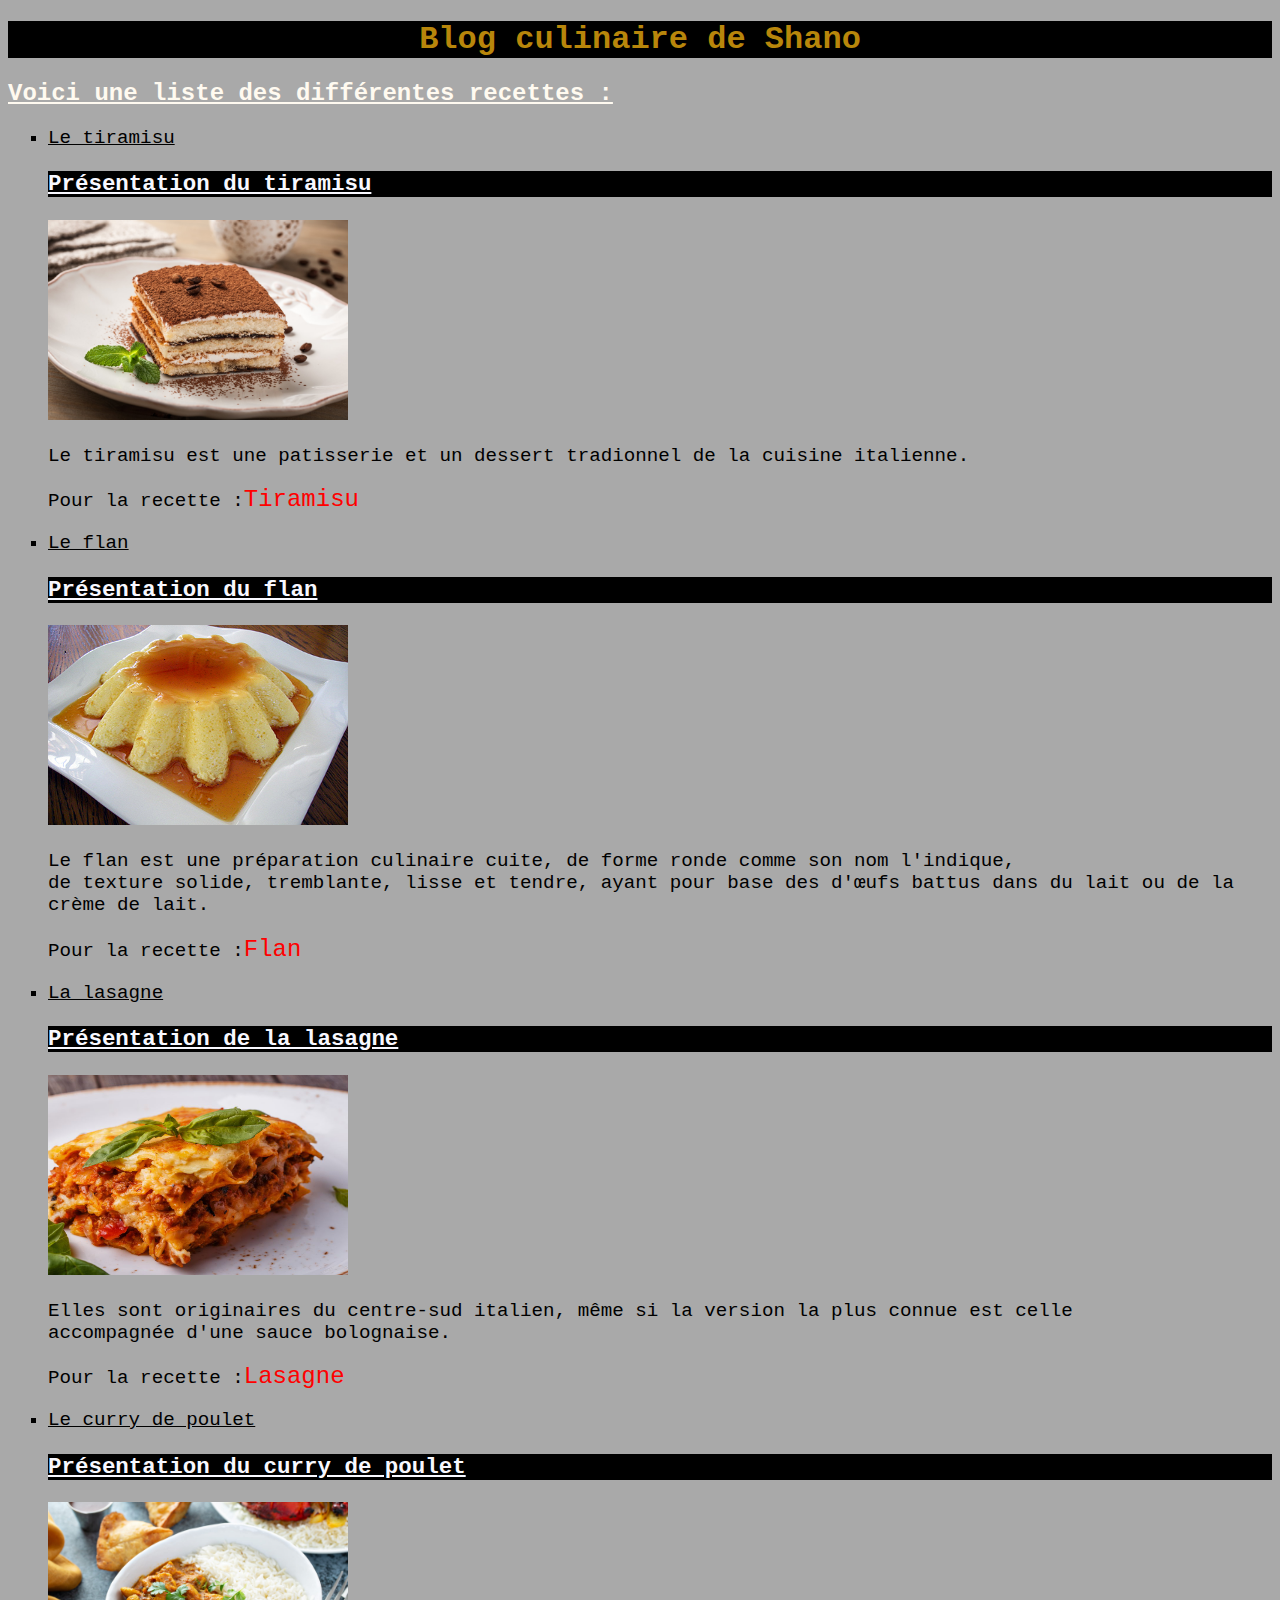
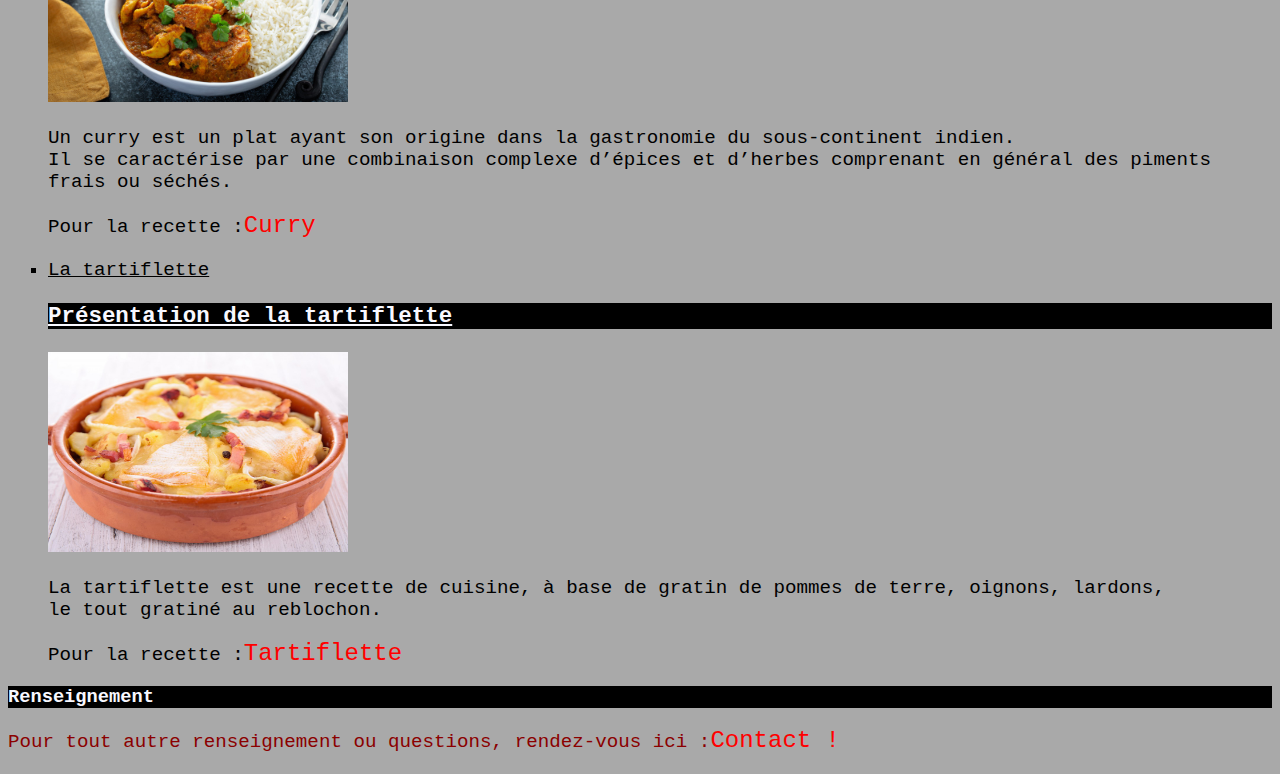
<file: index.html>
<!DOCTYPE html>
<html lang="fr">
<head>
    <meta charset="UTF-8">
    <title>Menu</title>
    <link rel="stylesheet" href="/assets/css/style.css">
</head>
<body>

    <h1 id="main_title">Blog culinaire de Shano</h1>
    <div>
        <h2 id="second_title"><u>Voici une liste des différentes recettes :</u></h2>
        <ol>
            <li><u>Le tiramisu</u>
                <h3><u>Présentation du tiramisu</u></h3>
                <img src="assets/img/Tiramisu.jpg" alt="photo de tiramisu">
                <p>Le tiramisu est une patisserie et un dessert tradionnel de la cuisine italienne.</p>
                <p>Pour la recette :<a href="assets/html/page2.html" target="_blank">Tiramisu</a></p>
            </li>

            <li><u>Le flan</u>
                <h3><u>Présentation du flan</u></h3>
                <img src="assets/img/flanc.jpg" alt="photo de flan">
                <p>Le flan est une préparation culinaire cuite, de forme ronde comme son nom l'indique,<br>
                   de texture solide, tremblante, lisse et tendre, ayant pour base des d'œufs battus
                   dans du lait ou de la crème de lait.</p>
                <p>Pour la recette :<a href="assets/html/page3.html" target="_blank">Flan</a></p>
            </li>

            <li><u>La lasagne</u>
                <h3><u>Présentation de la lasagne</u></h3>
                <img src="assets/img/lasagne.jpg" alt="photo de lasagne">
                <p>Elles sont originaires du centre-sud italien, même si la version la plus connue est celle <br>
                   accompagnée d'une sauce bolognaise.</p>
                <p>Pour la recette :<a href="assets/html/page4.html" target="_blank">Lasagne</a></p>
            </li>

            <li><u>Le curry de poulet</u>
                <h3><u>Présentation du curry de poulet</u></h3>
                <img src="assets/img/curry.jpg" alt="photo de curry">
                <p>Un curry est un plat ayant son origine dans la gastronomie du sous-continent indien. <br>
                   Il se caractérise par une combinaison complexe d’épices et d’herbes comprenant
                   en général des piments frais ou séchés.</p>
                <p>Pour la recette :<a href="assets/html/page5.html" target="_blank">Curry</a></p>
            </li>

            <li><u>La tartiflette</u>
                <h3><u>Présentation de la tartiflette</u></h3>
                <img src="assets/img/tartiflette.jpg" alt="photo de tartiflette">
                <p>La tartiflette est une recette de cuisine, à base de gratin de pommes de terre, oignons, lardons, <br>
                   le tout gratiné au reblochon.</p>
                <p>Pour la recette :<a href="assets/html/page6.html" target="_blank">Tartiflette</a></p>
            </li>
        </ol>
    </div>

    <div>
        <h3>Renseignement</h3>
        <p id="info">Pour tout autre renseignement ou questions, rendez-vous ici :<a href="assets/html/contact.html"
                                                                           target="_blank">Contact !</a></p>
    </div>

</body>
</html>
</file>
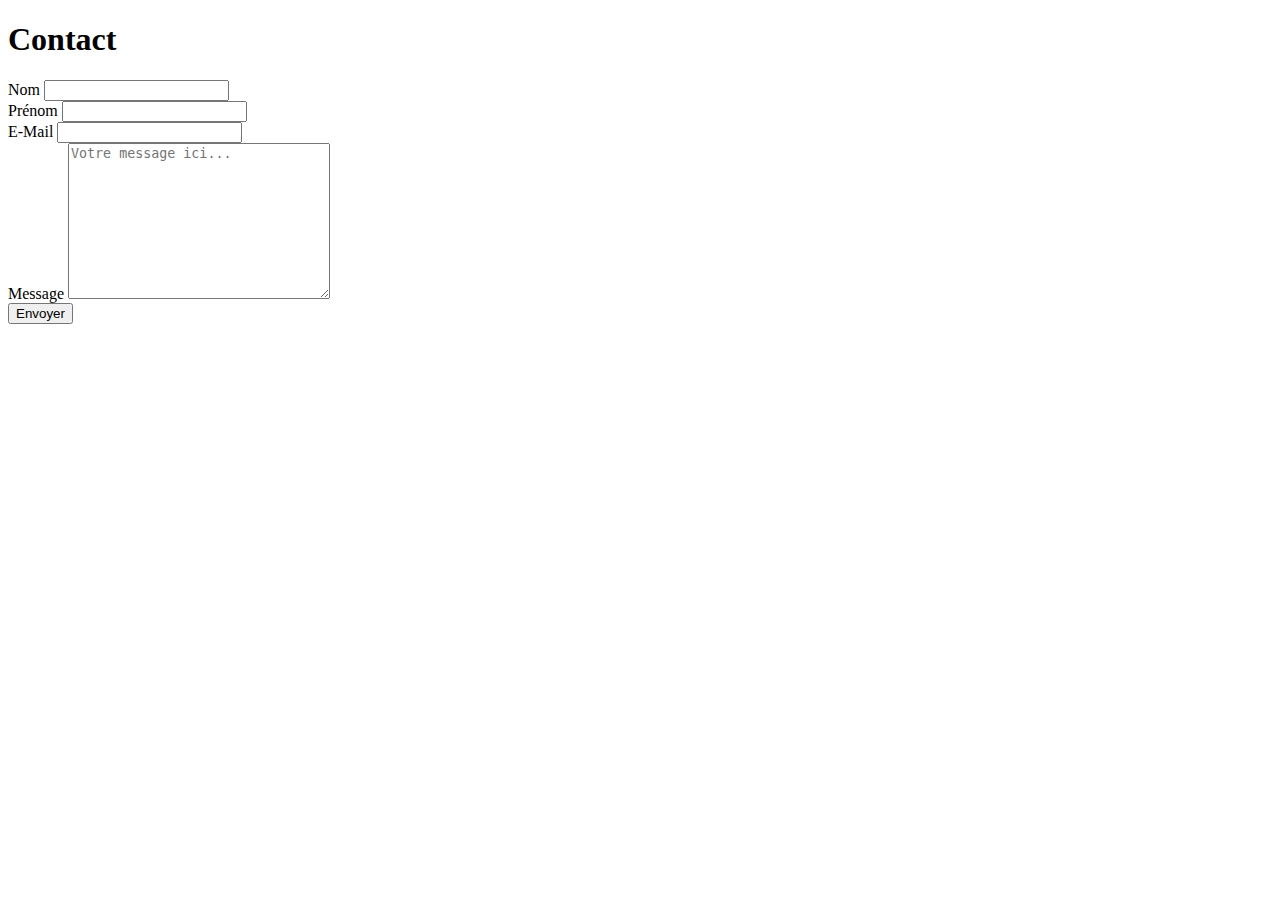
<file: contact.html>
<!DOCTYPE html>
<html lang="fr">
<head>
    <meta charset="UTF-8">
    <title>Contact</title>
</head>
<body>
    <h1>Contact</h1>
    <form action="" method="post"></form>
        <div>
            <label for="name">Nom</label>
            <input type="text" id="name" name="username">
        </div>
        <div>
            <label for="firstname">Prénom</label>
            <input type="text" id="firstname" name="firstname">
        </div>
        <div>
            <label for="mail">E-Mail</label>
            <input type="email" id="mail" name="mail">
        </div>
        <div>
            <label for="msg">Message</label>
            <textarea name="usermessage" id="msg" cols="30" rows="10" placeholder="Votre message ici..."></textarea>
        </div>
        <button type="submit"><a href="mailto:stefan.hanotiau@gmail.com"></a>Envoyer</button>
</body>
</html>
</file>
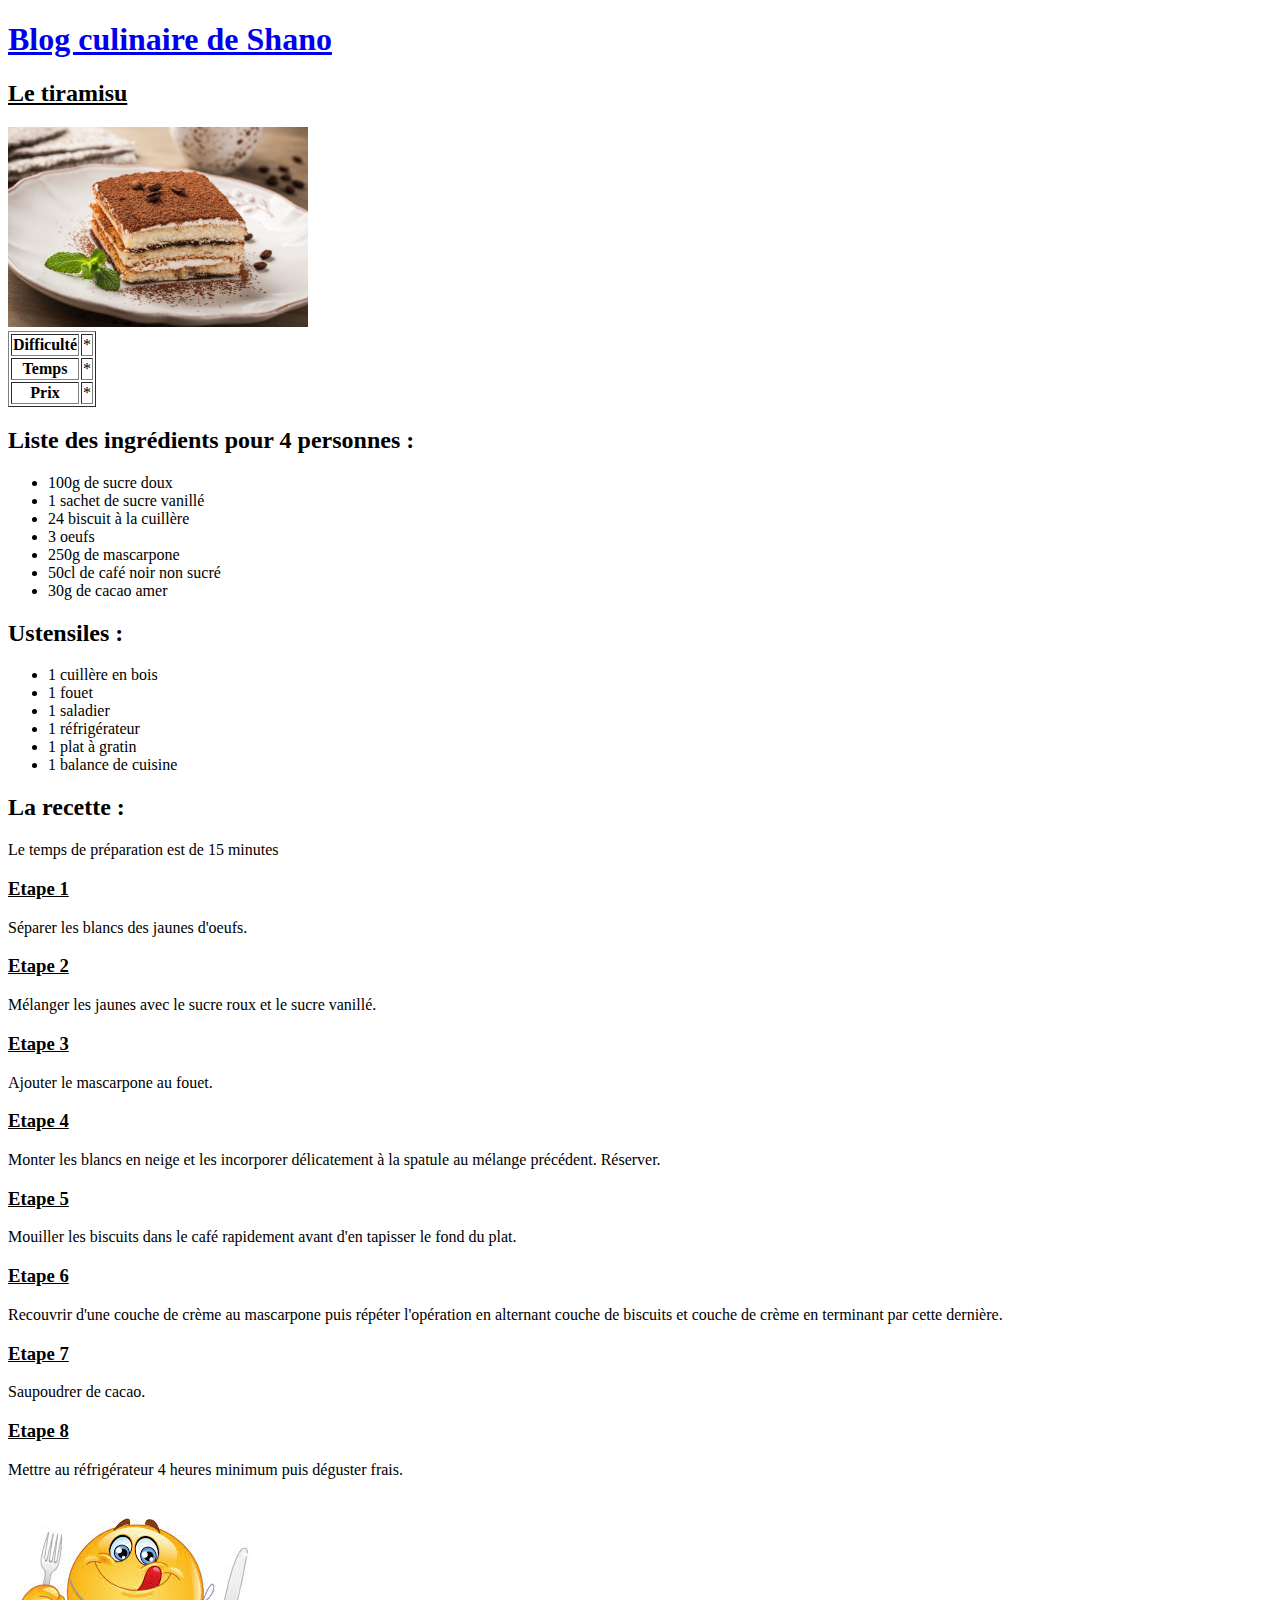
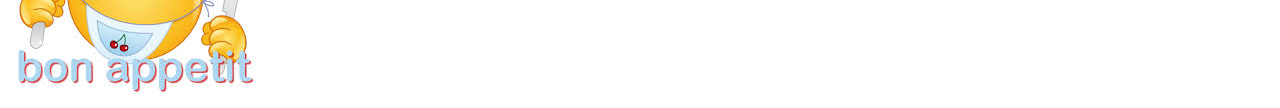
<file: page2.html>
<!DOCTYPE html>
<html lang="fr">
<head>
    <meta charset="UTF-8">
    <title>Recette du tiramisu</title>
</head>
<body>

    <h1><a href="index.html">Blog culinaire de Shano</a></h1>
    <h2><u>Le tiramisu</u></h2>
    <img src="Tiramisu.jpg" alt="photo de tiramisu" width="300" height="200">

    <table border="1">
        <tr>
            <th>Difficulté</th>
            <td>*</td>
        </tr>
        <tr>
            <th>Temps</th>
            <td>*</td>
        </tr>
        <tr>
            <th>Prix</th>
            <td>*</td>
        </tr>
    </table>

    <div>
        <h2>Liste des ingrédients pour 4 personnes :</h2>
        <ul>
            <li>100g de sucre doux</li>
            <li>1 sachet de sucre vanillé</li>
            <li>24 biscuit à la cuillère</li>
            <li>3 oeufs</li>
            <li>250g de mascarpone</li>
            <li>50cl de café noir non sucré</li>
            <li>30g de cacao amer</li>
        </ul>
    </div>

    <div>
        <h2>Ustensiles :</h2>
        <ul>
            <li>1 cuillère en bois</li>
            <li>1 fouet</li>
            <li>1 saladier</li>
            <li>1 réfrigérateur</li>
            <li>1 plat à gratin</li>
            <li>1 balance de cuisine</li>
        </ul>
    </div>

    <div>
        <h2>La recette :</h2>
        <p>Le temps de préparation est de 15 minutes</p>

        <h3><u>Etape 1</u></h3>
        <p>Séparer les blancs des jaunes d'oeufs.</p>

        <h3><u>Etape 2</u></h3>
        <p>Mélanger les jaunes avec le sucre roux et le sucre vanillé.</p>

        <h3><u>Etape 3</u></h3>
        <p>Ajouter le mascarpone au fouet.</p>

        <h3><u>Etape 4</u></h3>
        <p>Monter les blancs en neige et les incorporer délicatement à la spatule au mélange précédent. Réserver.</p>

        <h3><u>Etape 5</u></h3>
        <p>Mouiller les biscuits dans le café rapidement avant d'en tapisser le fond du plat.</p>

        <h3><u>Etape 6</u></h3>
        <p>Recouvrir d'une couche de crème au mascarpone puis répéter l'opération en alternant couche de biscuits
           et couche de crème en terminant par cette dernière.</p>

        <h3><u>Etape 7</u></h3>
        <p>Saupoudrer de cacao.</p>

        <h3><u>Etape 8</u></h3>
        <p>Mettre au réfrigérateur 4 heures minimum puis déguster frais.</p>
    </div>

    <img src="bon.jfif" alt="bon appétit!">
</body>
</html>
</file>
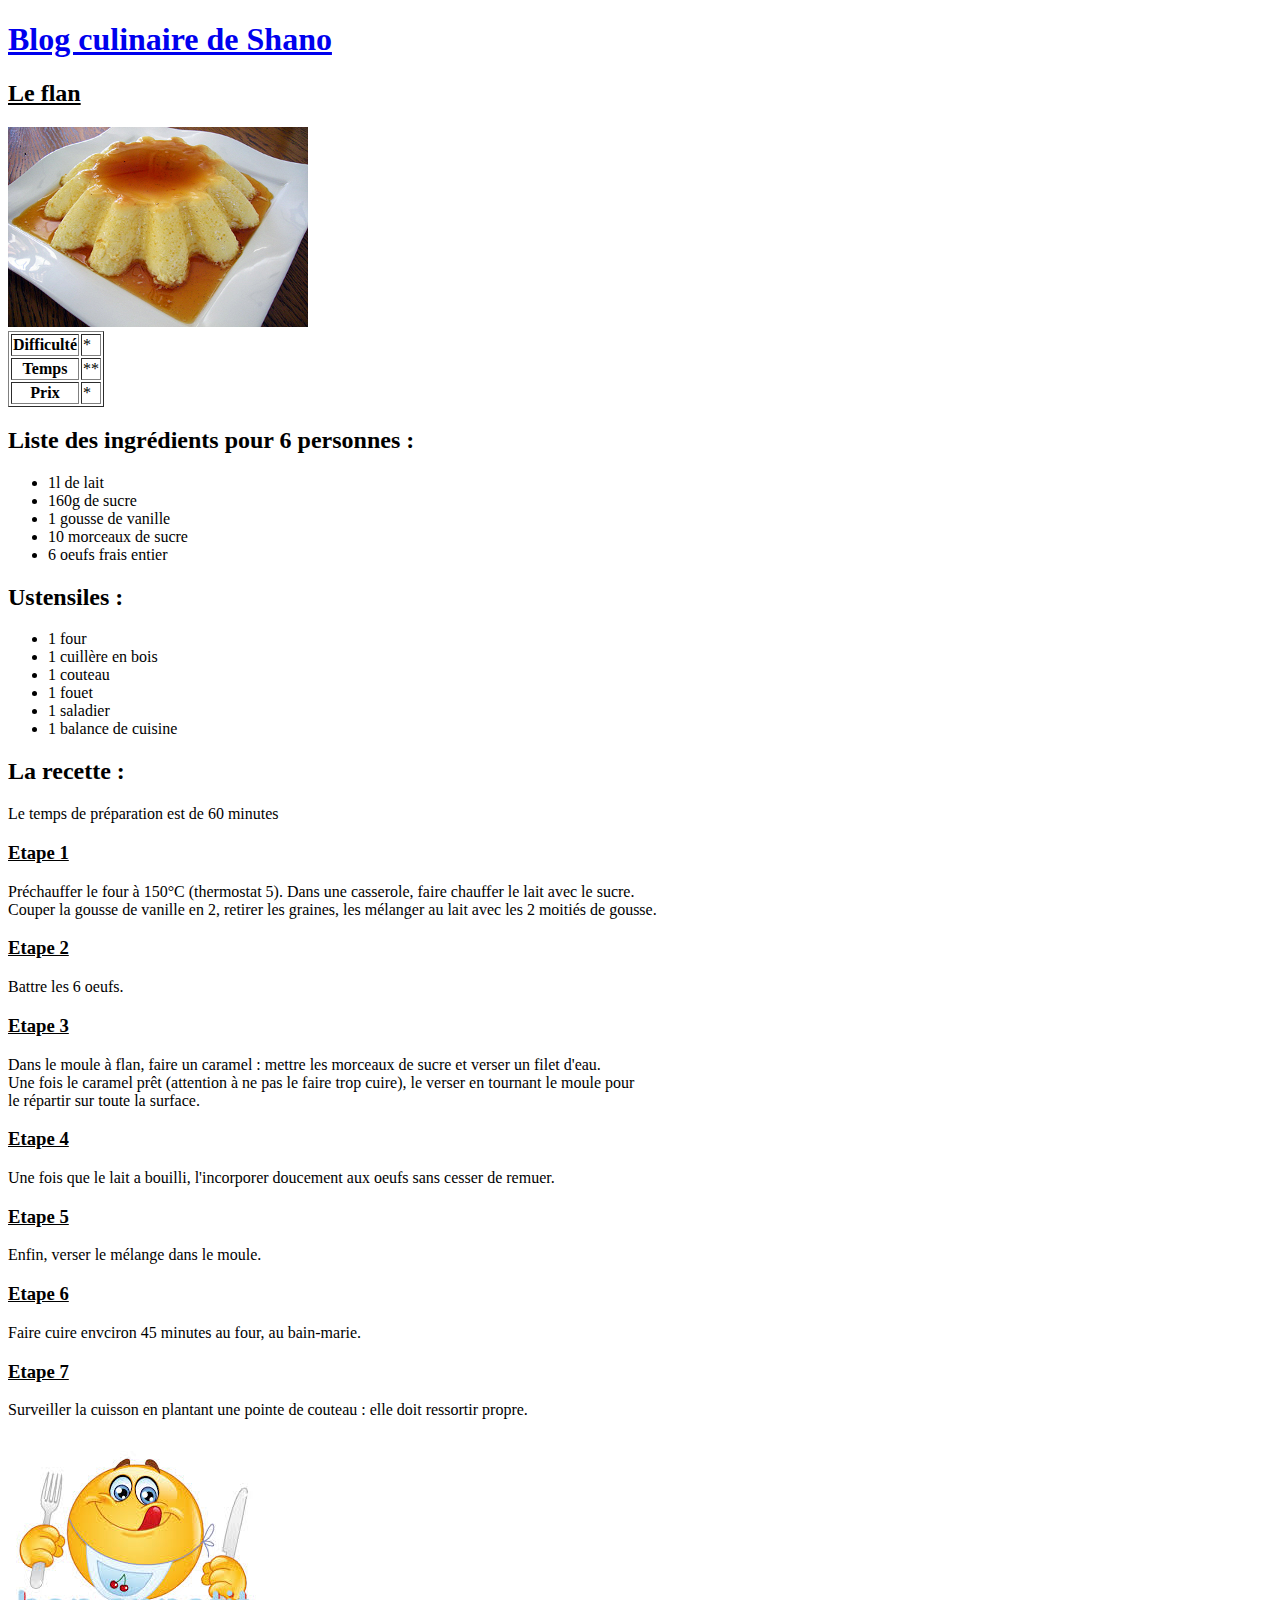
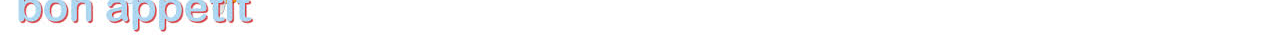
<file: page3.html>
<!DOCTYPE html>
<html lang="fr">
<head>
    <meta charset="UTF-8">
    <title>Recette du flan</title>
</head>
<body>

    <h1><a href="index.html">Blog culinaire de Shano</a></h1>
    <h2><u>Le flan</u></h2>
    <img src="flanc.jpg" alt="photo de flan" width="300" height="200">

    <table border="1">
        <tr>
            <th>Difficulté</th>
            <td>*</td>
        </tr>
        <tr>
            <th>Temps</th>
            <td>**</td>
        </tr>
        <tr>
            <th>Prix</th>
            <td>*</td>
        </tr>
    </table>

    <div>
        <h2>Liste des ingrédients pour 6 personnes :</h2>
        <ul>
            <li>1l de lait</li>
            <li>160g de sucre</li>
            <li>1 gousse de vanille</li>
            <li>10 morceaux de sucre</li>
            <li>6 oeufs frais entier</li>
        </ul>
    </div>

    <div>
        <h2>Ustensiles :</h2>
        <ul>
            <li>1 four</li>
            <li>1 cuillère en bois</li>
            <li>1 couteau</li>
            <li>1 fouet</li>
            <li>1 saladier</li>
            <li>1 balance de cuisine</li>
        </ul>
    </div>

    <div>
        <h2>La recette :</h2>
        <p>Le temps de préparation est de 60 minutes</p>

        <h3><u>Etape 1</u></h3>
        <p>Préchauffer le four à 150°C (thermostat 5). Dans une casserole, faire chauffer le lait avec le sucre. <br>
           Couper la gousse de vanille en 2, retirer les graines, les mélanger au lait avec les 2 moitiés de gousse.</p>

        <h3><u>Etape 2</u></h3>
        <p>Battre les 6 oeufs.</p>

        <h3><u>Etape 3</u></h3>
        <p>Dans le moule à flan, faire un caramel : mettre les morceaux de sucre et verser un filet d'eau. <br>
           Une fois le caramel prêt (attention à ne pas le faire trop cuire), le verser en tournant le moule pour <br>
           le répartir sur toute la surface.</p>

        <h3><u>Etape 4</u></h3>
        <p>Une fois que le lait a bouilli, l'incorporer doucement aux oeufs sans cesser de remuer.</p>

        <h3><u>Etape 5</u></h3>
        <p>Enfin, verser le mélange dans le moule.</p>

        <h3><u>Etape 6</u></h3>
        <p>Faire cuire envciron 45 minutes au four, au bain-marie.</p>

        <h3><u>Etape 7</u></h3>
        <p>Surveiller la cuisson en plantant une pointe de couteau : elle doit ressortir propre.</p>
    </div>

    <img src="bon.jfif" alt="bon appétit!">
</body>
</html>
</file>
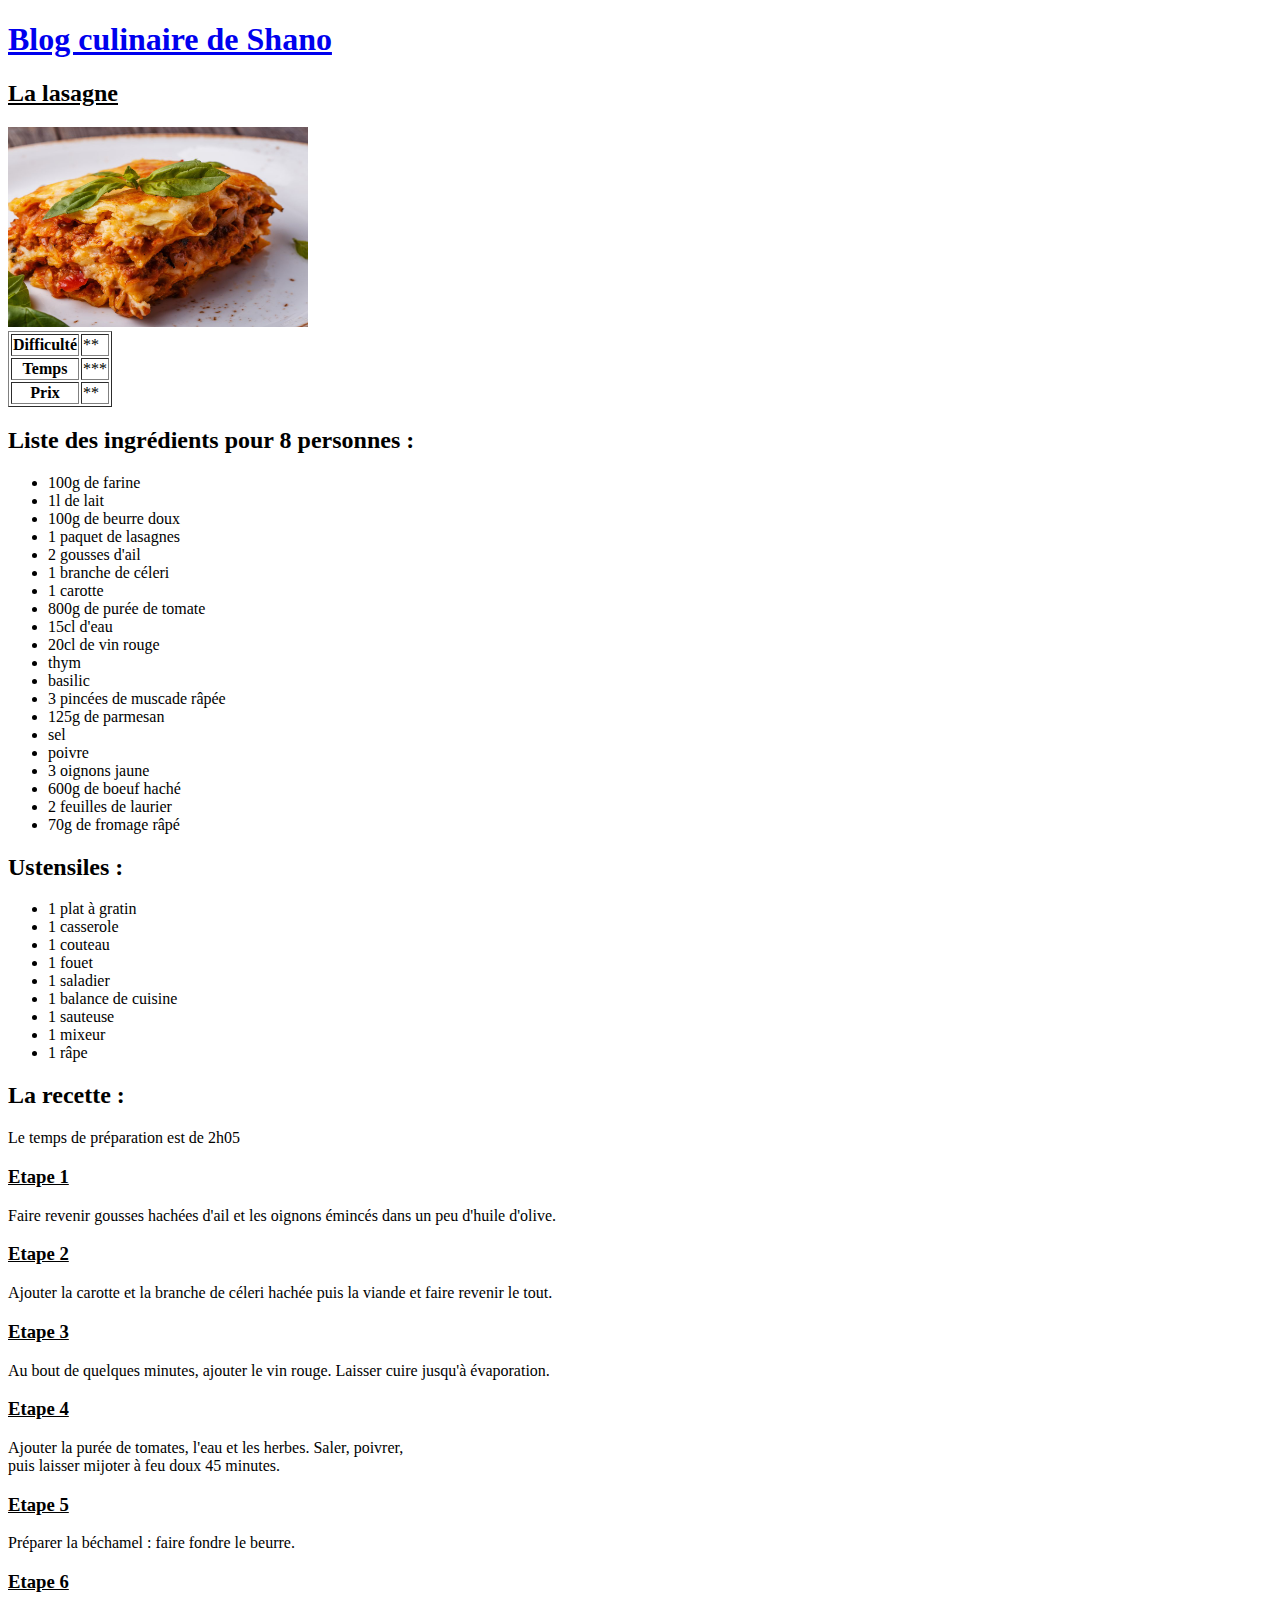
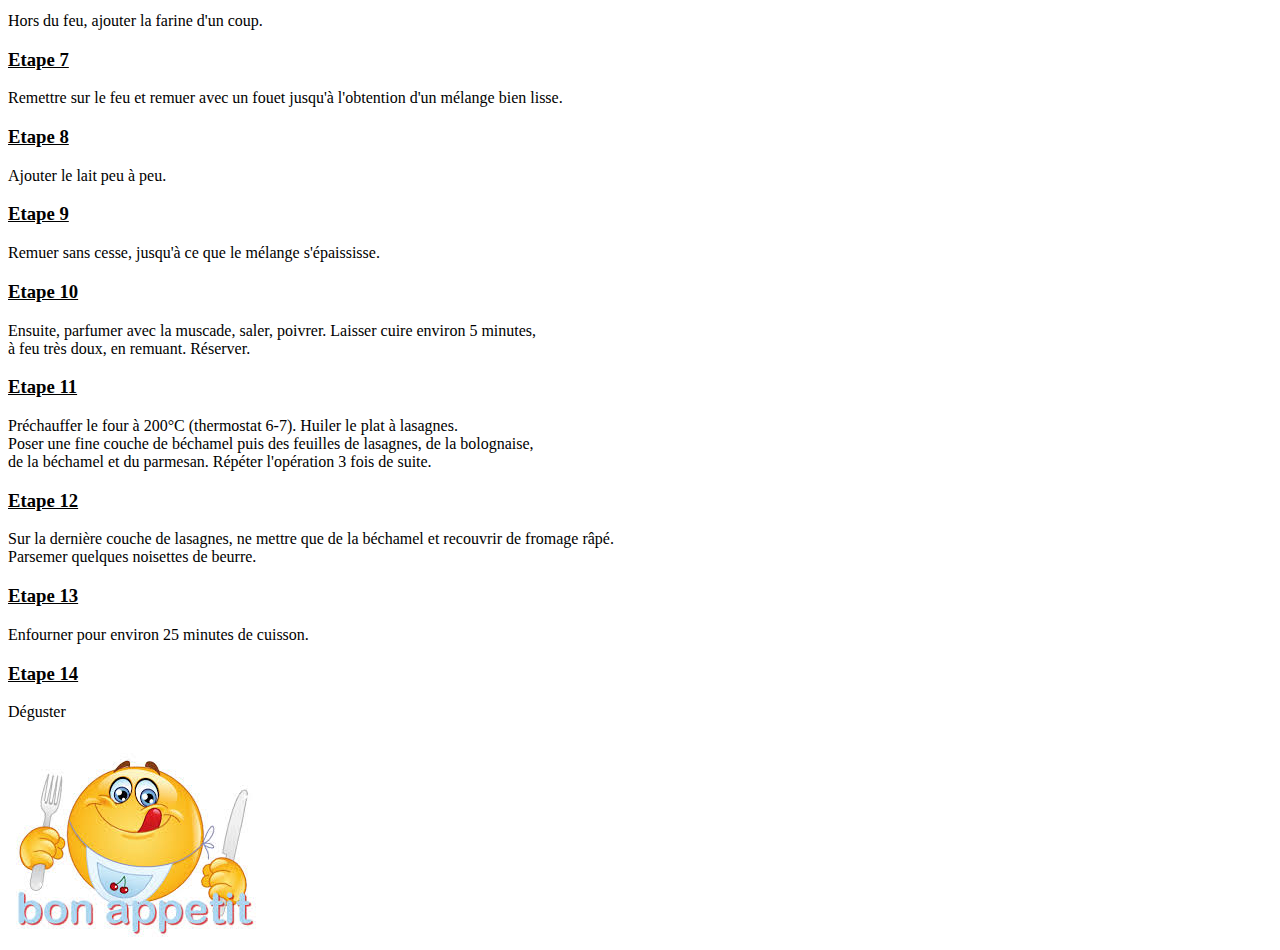
<file: page4.html>
<!DOCTYPE html>
<html lang="fr">
<head>
    <meta charset="UTF-8">
    <title>Recette de la lasagne</title>
</head>
<body>
    <h1><a href="index.html">Blog culinaire de Shano</a></h1>
    <h2><u>La lasagne</u></h2>
    <img src="lasagne.jpg" alt="photo de lasagne" width="300" height="200">

    <table border="1">
        <tr>
            <th>Difficulté</th>
            <td>**</td>
        </tr>
        <tr>
            <th>Temps</th>
            <td>***</td>
        </tr>
        <tr>
            <th>Prix</th>
            <td>**</td>
        </tr>
    </table>

    <div>
        <h2>Liste des ingrédients pour 8 personnes :</h2>
        <ul>
            <li>100g de farine</li>
            <li>1l de lait</li>
            <li>100g de beurre doux</li>
            <li>1 paquet de lasagnes</li>
            <li>2 gousses d'ail</li>
            <li>1 branche de céleri</li>
            <li>1 carotte</li>
            <li>800g de purée de tomate</li>
            <li>15cl d'eau</li>
            <li>20cl de vin rouge</li>
            <li>thym</li>
            <li>basilic</li>
            <li>3 pincées de muscade râpée</li>
            <li>125g de parmesan</li>
            <li>sel</li>
            <li>poivre</li>
            <li>3 oignons jaune</li>
            <li>600g de boeuf haché</li>
            <li>2 feuilles de laurier</li>
            <li>70g de fromage râpé</li>
        </ul>
    </div>

    <div>
        <h2>Ustensiles :</h2>
        <ul>
            <li>1 plat à gratin</li>
            <li>1 casserole</li>
            <li>1 couteau</li>
            <li>1 fouet</li>
            <li>1 saladier</li>
            <li>1 balance de cuisine</li>
            <li>1 sauteuse</li>
            <li>1 mixeur</li>
            <li>1 râpe</li>
        </ul>
    </div>

    <div>
        <h2>La recette :</h2>
        <p>Le temps de préparation est de 2h05</p>

        <h3><u>Etape 1</u></h3>
        <p>Faire revenir gousses hachées d'ail et les oignons émincés dans un peu d'huile d'olive.</p>

        <h3><u>Etape 2</u></h3>
        <p>Ajouter la carotte et la branche de céleri hachée puis la viande et faire revenir le tout.</p>

        <h3><u>Etape 3</u></h3>
        <p>Au bout de quelques minutes, ajouter le vin rouge. Laisser cuire jusqu'à évaporation.</p>

        <h3><u>Etape 4</u></h3>
        <p>Ajouter la purée de tomates, l'eau et les herbes. Saler, poivrer, <br>
           puis laisser mijoter à feu doux 45 minutes.</p>

        <h3><u>Etape 5</u></h3>
        <p>Préparer la béchamel : faire fondre le beurre.</p>

        <h3><u>Etape 6</u></h3>
        <p>Hors du feu, ajouter la farine d'un coup.</p>

        <h3><u>Etape 7</u></h3>
        <p>Remettre sur le feu et remuer avec un fouet jusqu'à l'obtention d'un mélange bien lisse.</p>

        <h3><u>Etape 8</u></h3>
        <p>Ajouter le lait peu à peu.</p>

        <h3><u>Etape 9</u></h3>
        <p>Remuer sans cesse, jusqu'à ce que le mélange s'épaississe.</p>

        <h3><u>Etape 10</u></h3>
        <p>Ensuite, parfumer avec la muscade, saler, poivrer. Laisser cuire environ 5 minutes, <br>
           à feu très doux, en remuant. Réserver.</p>

        <h3><u>Etape 11</u></h3>
        <p>Préchauffer le four à 200°C (thermostat 6-7). Huiler le plat à lasagnes. <br>
           Poser une fine couche de béchamel puis des feuilles de lasagnes, de la bolognaise, <br>
           de la béchamel et du parmesan. Répéter l'opération 3 fois de suite.</p>

        <h3><u>Etape 12</u></h3>
        <p>Sur la dernière couche de lasagnes, ne mettre que de la béchamel et recouvrir de fromage râpé. <br>
           Parsemer quelques noisettes de beurre.</p>

        <h3><u>Etape 13</u></h3>
        <p>Enfourner pour environ 25 minutes de cuisson.</p>

        <h3><u>Etape 14</u></h3>
        <p>Déguster</p>
    </div>

    <img src="bon.jfif" alt="bon appétit!">
</body>
</html>
</file>
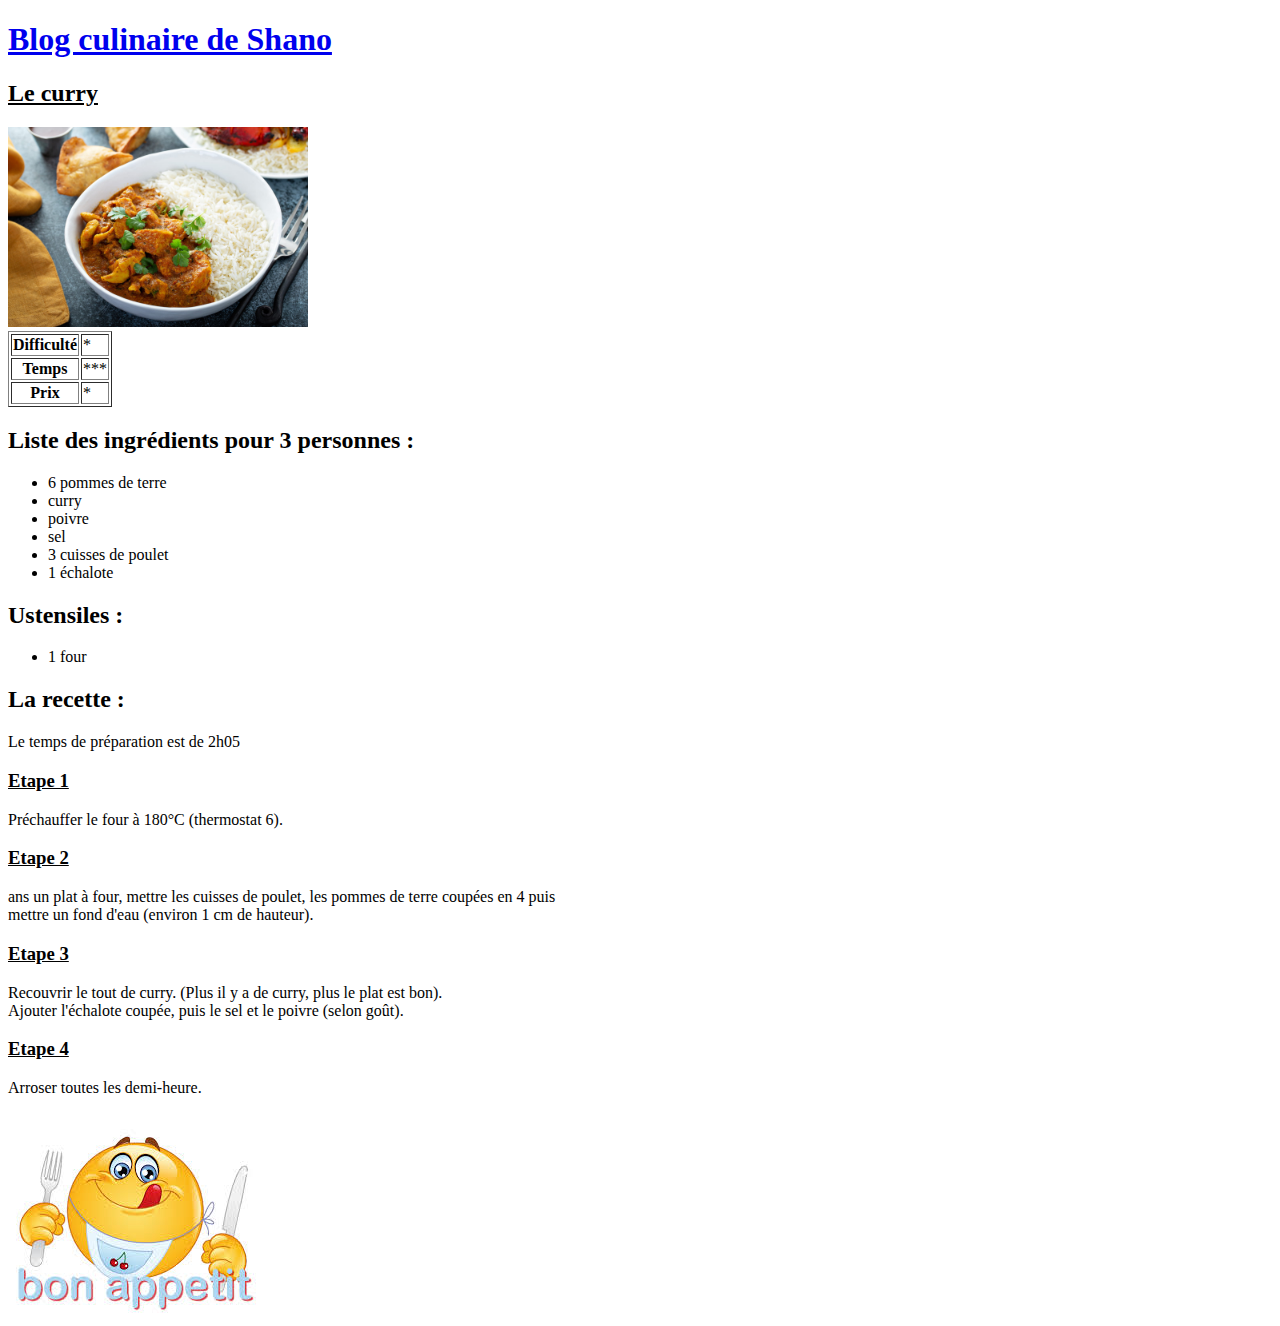
<file: page5.html>
<!DOCTYPE html>
<html lang="fr">
<head>
    <meta charset="UTF-8">
    <title>Recette du curry de poulet</title>
</head>
<body>
    <h1><a href="index.html">Blog culinaire de Shano</a></h1>
    <h2><u>Le curry</u></h2>
    <img src="curry.jpg" alt="photo de curry" width="300" height="200">

    <table border="1">
        <tr>
            <th>Difficulté</th>
            <td>*</td>
        </tr>
        <tr>
            <th>Temps</th>
            <td>***</td>
        </tr>
        <tr>
            <th>Prix</th>
            <td>*</td>
        </tr>
    </table>

    <div>
        <h2>Liste des ingrédients pour 3 personnes :</h2>
        <ul>
            <li>6 pommes de terre</li>
            <li>curry</li>
            <li>poivre</li>
            <li>sel</li>
            <li>3 cuisses de poulet</li>
            <li>1 échalote</li>
        </ul>
    </div>

    <div>
        <h2>Ustensiles :</h2>
        <ul>
            <li>1 four</li>
        </ul>
    </div>

    <div>
        <h2>La recette :</h2>
        <p>Le temps de préparation est de 2h05</p>

        <h3><u>Etape 1</u></h3>
        <p>Préchauffer le four à 180°C (thermostat 6).</p>

        <h3><u>Etape 2</u></h3>
        <p>ans un plat à four, mettre les cuisses de poulet, les pommes de terre coupées en 4 puis <br>
           mettre un fond d'eau (environ 1 cm de hauteur).</p>

        <h3><u>Etape 3</u></h3>
        <p>Recouvrir le tout de curry. (Plus il y a de curry, plus le plat est bon). <br>
           Ajouter l'échalote coupée, puis le sel et le poivre (selon goût).</p>

        <h3><u>Etape 4</u></h3>
        <p>Arroser toutes les demi-heure.</p>
    </div>

    <img src="bon.jfif" alt="bon appétit!">
</body>
</html>
</file>
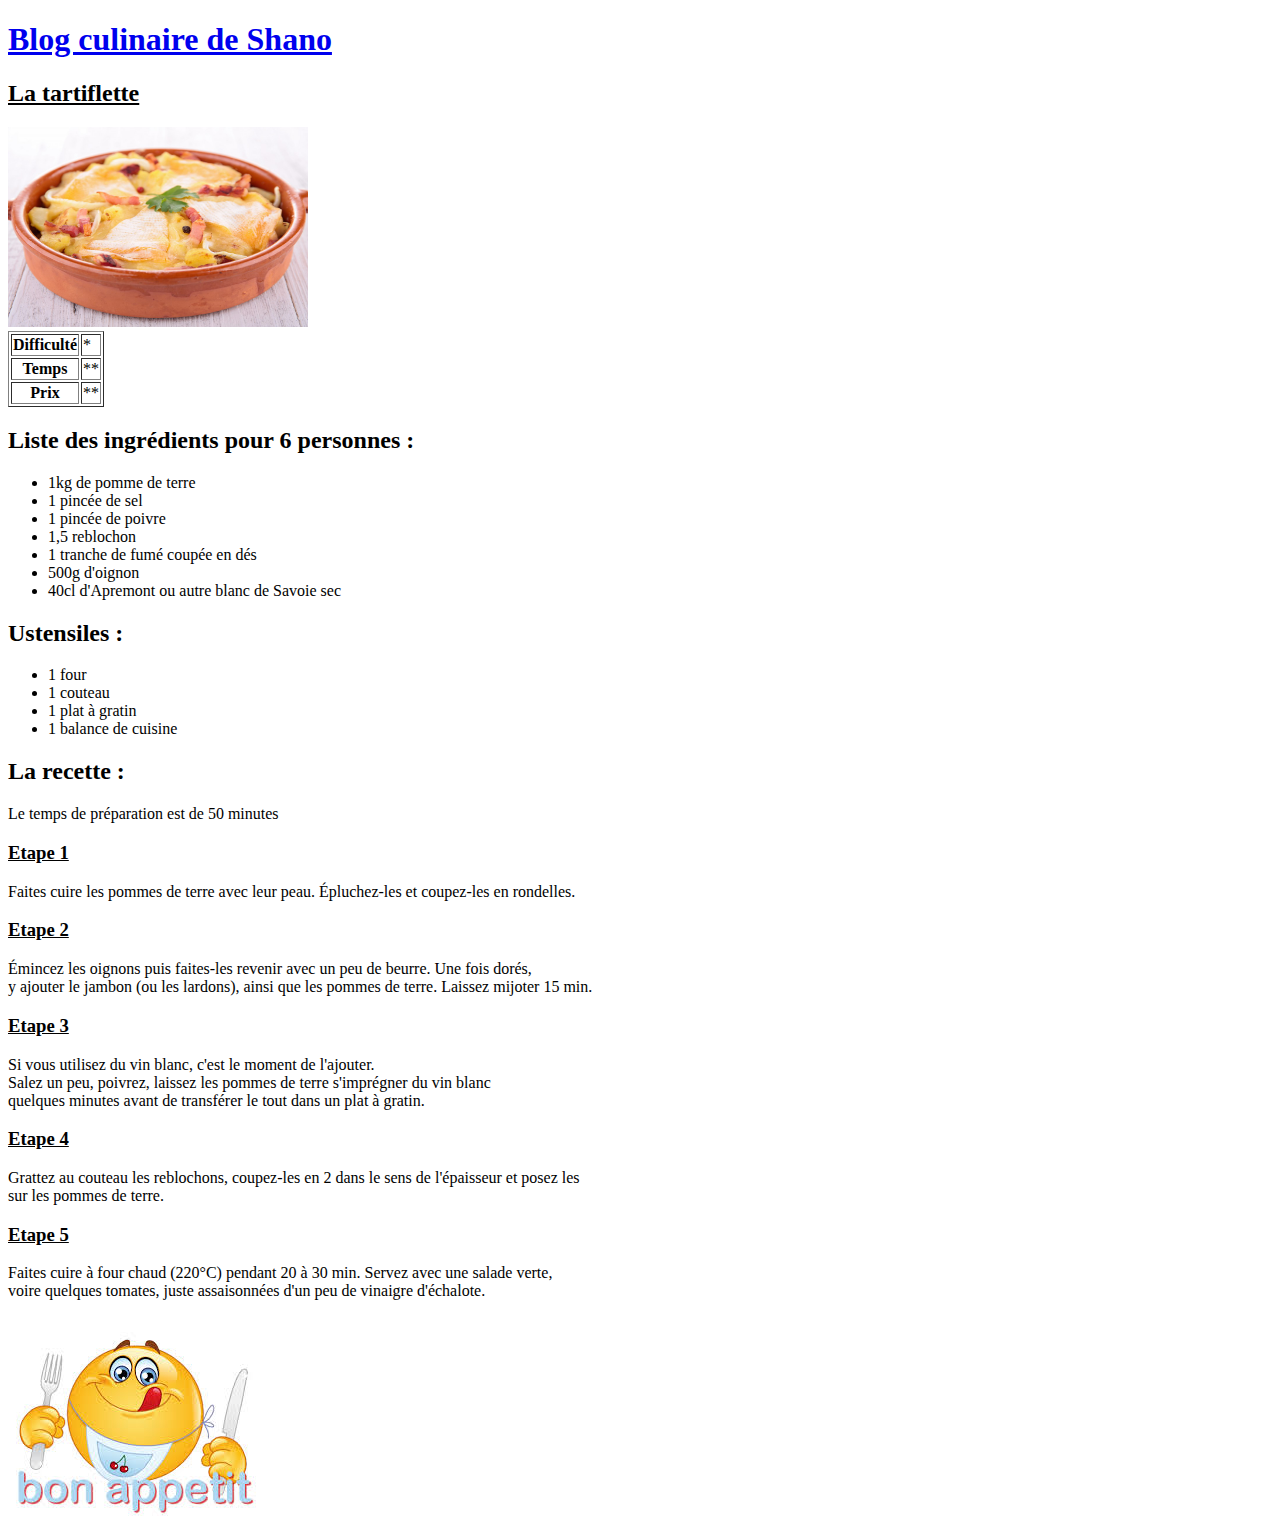
<file: page6.html>
<!DOCTYPE html>
<html lang="fr">
<head>
    <meta charset="UTF-8">
    <title>Recette de la tartiflette</title>
</head>
<body>
    <h1><a href="index.html">Blog culinaire de Shano</a></h1>
    <h2><u>La tartiflette</u></h2>
    <img src="tartiflette.jpg" alt="photo de flan" width="300" height="200">

    <table border="1">
        <tr>
            <th>Difficulté</th>
            <td>*</td>
        </tr>
        <tr>
            <th>Temps</th>
            <td>**</td>
        </tr>
        <tr>
            <th>Prix</th>
            <td>**</td>
        </tr>
    </table>

    <div>
        <h2>Liste des ingrédients pour 6 personnes :</h2>
        <ul>
            <li>1kg de pomme de terre</li>
            <li>1 pincée de sel</li>
            <li>1 pincée de poivre</li>
            <li>1,5 reblochon</li>
            <li>1 tranche de fumé coupée en dés</li>
            <li>500g d'oignon</li>
            <li>40cl d'Apremont ou autre blanc de Savoie sec</li>
        </ul>
    </div>

    <div>
        <h2>Ustensiles :</h2>
        <ul>
            <li>1 four</li>
            <li>1 couteau</li>
            <li>1 plat à gratin</li>
            <li>1 balance de cuisine</li>
        </ul>
    </div>

    <div>
        <h2>La recette :</h2>
        <p>Le temps de préparation est de 50 minutes</p>

        <h3><u>Etape 1</u></h3>
        <p>Faites cuire les pommes de terre avec leur peau. Épluchez-les et coupez-les en rondelles.</p>

        <h3><u>Etape 2</u></h3>
        <p>Émincez les oignons puis faites-les revenir avec un peu de beurre. Une fois dorés, <br>
           y ajouter le jambon (ou les lardons), ainsi que les pommes de terre. Laissez mijoter 15 min.</p>

        <h3><u>Etape 3</u></h3>
        <p>Si vous utilisez du vin blanc, c'est le moment de l'ajouter. <br>
           Salez un peu, poivrez, laissez les pommes de terre s'imprégner du vin blanc <br>
           quelques minutes avant de transférer le tout dans un plat à gratin.</p>

        <h3><u>Etape 4</u></h3>
        <p>Grattez au couteau les reblochons, coupez-les en 2 dans le sens de l'épaisseur et posez les <br>
           sur les pommes de terre.</p>

        <h3><u>Etape 5</u></h3>
        <p>Faites cuire à four chaud (220°C) pendant 20 à 30 min. Servez avec une salade verte, <br>
           voire quelques tomates, juste assaisonnées d'un peu de vinaigre d'échalote.</p>
    </div>

    <img src="bon.jfif" alt="bon appétit!">
</body>
</html>
</file>
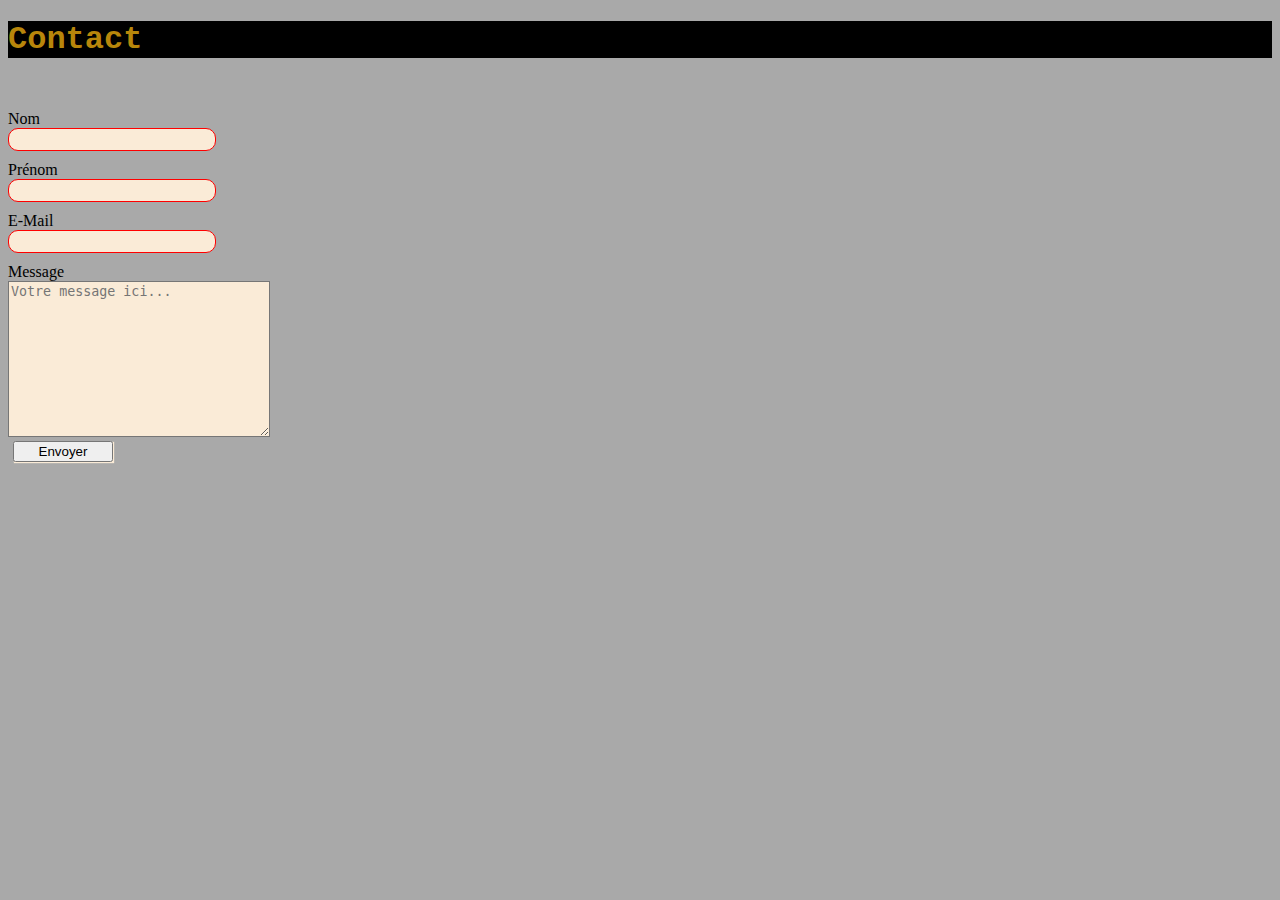
<file: assets/html/contact.html>
<!DOCTYPE html>
<html lang="fr">
<head>
    <meta charset="UTF-8">
    <title>Contact</title>
    <link rel="stylesheet" href="/assets/css/style.css">
</head>
<body>
    <h1>Contact</h1>
    <form action="mailto:stefan.hanotiau@gmail.com" method="post"></form>
        <div>
            <label for="name">Nom</label>
            <input type="text" id="name" name="username">
        </div>
        <div>
            <label for="firstname">Prénom</label>
            <input type="text" id="firstname" name="firstname">
        </div>
        <div>
            <label for="mail">E-Mail</label>
            <input type="email" id="mail" name="mail">
        </div>
        <div>
            <label for="msg">Message</label>
            <textarea name="usermessage" id="msg" cols="30" rows="10" placeholder="Votre message ici..."></textarea>
        </div>
        <button type="submit">Envoyer</button>
</body>
</html>
</file>
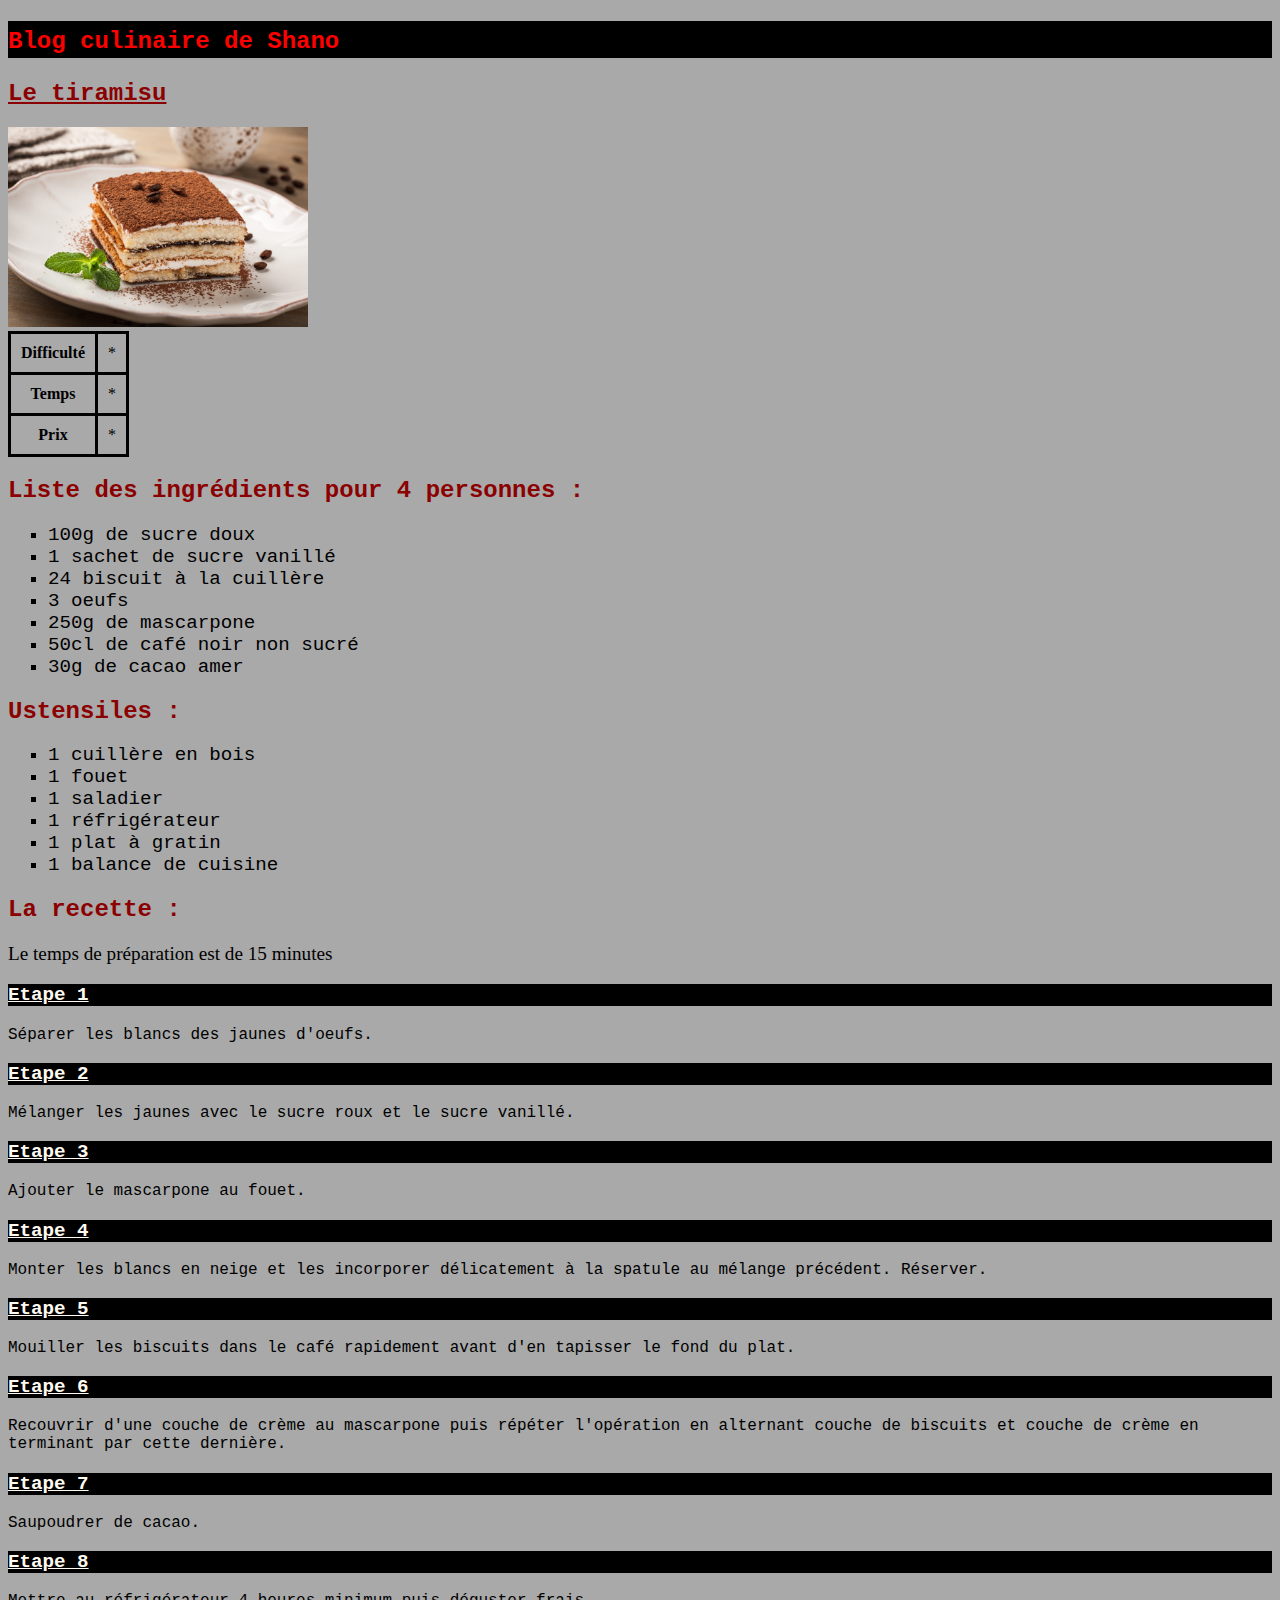
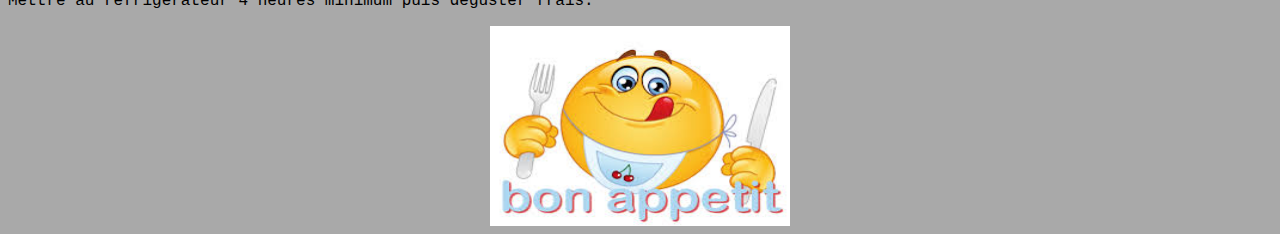
<file: assets/html/page2.html>
<!DOCTYPE html>
<html lang="fr">
<head>
    <meta charset="UTF-8">
    <title>Recette du tiramisu</title>
    <link rel="stylesheet" href="/assets/css/style.css">
</head>
<body>

    <h1><a href="../../index.html" id="title_page2">Blog culinaire de Shano</a></h1>
    <h2><u>Le tiramisu</u></h2>
    <img src="../img/Tiramisu.jpg" alt="photo de tiramisu">

    <table>
        <tr>
            <th>Difficulté</th>
            <td>*</td>
        </tr>
        <tr>
            <th>Temps</th>
            <td>*</td>
        </tr>
        <tr>
            <th>Prix</th>
            <td>*</td>
        </tr>
    </table>

    <div>
        <h2>Liste des ingrédients pour 4 personnes :</h2>
        <ul>
            <li>100g de sucre doux</li>
            <li>1 sachet de sucre vanillé</li>
            <li>24 biscuit à la cuillère</li>
            <li>3 oeufs</li>
            <li>250g de mascarpone</li>
            <li>50cl de café noir non sucré</li>
            <li>30g de cacao amer</li>
        </ul>
    </div>

    <div>
        <h2>Ustensiles :</h2>
        <ul>
            <li>1 cuillère en bois</li>
            <li>1 fouet</li>
            <li>1 saladier</li>
            <li>1 réfrigérateur</li>
            <li>1 plat à gratin</li>
            <li>1 balance de cuisine</li>
        </ul>
    </div>

    <div>
        <h2>La recette :</h2>
        <p class="times">Le temps de préparation est de 15 minutes</p>

        <h3 class="steps"><u>Etape 1</u></h3>
        <p>Séparer les blancs des jaunes d'oeufs.</p>

        <h3 class="steps"><u>Etape 2</u></h3>
        <p>Mélanger les jaunes avec le sucre roux et le sucre vanillé.</p>

        <h3 class="steps"><u>Etape 3</u></h3>
        <p>Ajouter le mascarpone au fouet.</p>

        <h3 class="steps"><u>Etape 4</u></h3>
        <p>Monter les blancs en neige et les incorporer délicatement à la spatule au mélange précédent. Réserver.</p>

        <h3 class="steps"><u>Etape 5</u></h3>
        <p>Mouiller les biscuits dans le café rapidement avant d'en tapisser le fond du plat.</p>

        <h3 class="steps"><u>Etape 6</u></h3>
        <p>Recouvrir d'une couche de crème au mascarpone puis répéter l'opération en alternant couche de biscuits
           et couche de crème en terminant par cette dernière.</p>

        <h3 class="steps"><u>Etape 7</u></h3>
        <p>Saupoudrer de cacao.</p>

        <h3 class="steps"><u>Etape 8</u></h3>
        <p>Mettre au réfrigérateur 4 heures minimum puis déguster frais.</p>
    </div>

    <img src ="../img/bon.jfif" alt="bon appétit!" class="appetite">
</body>
</html>
</file>
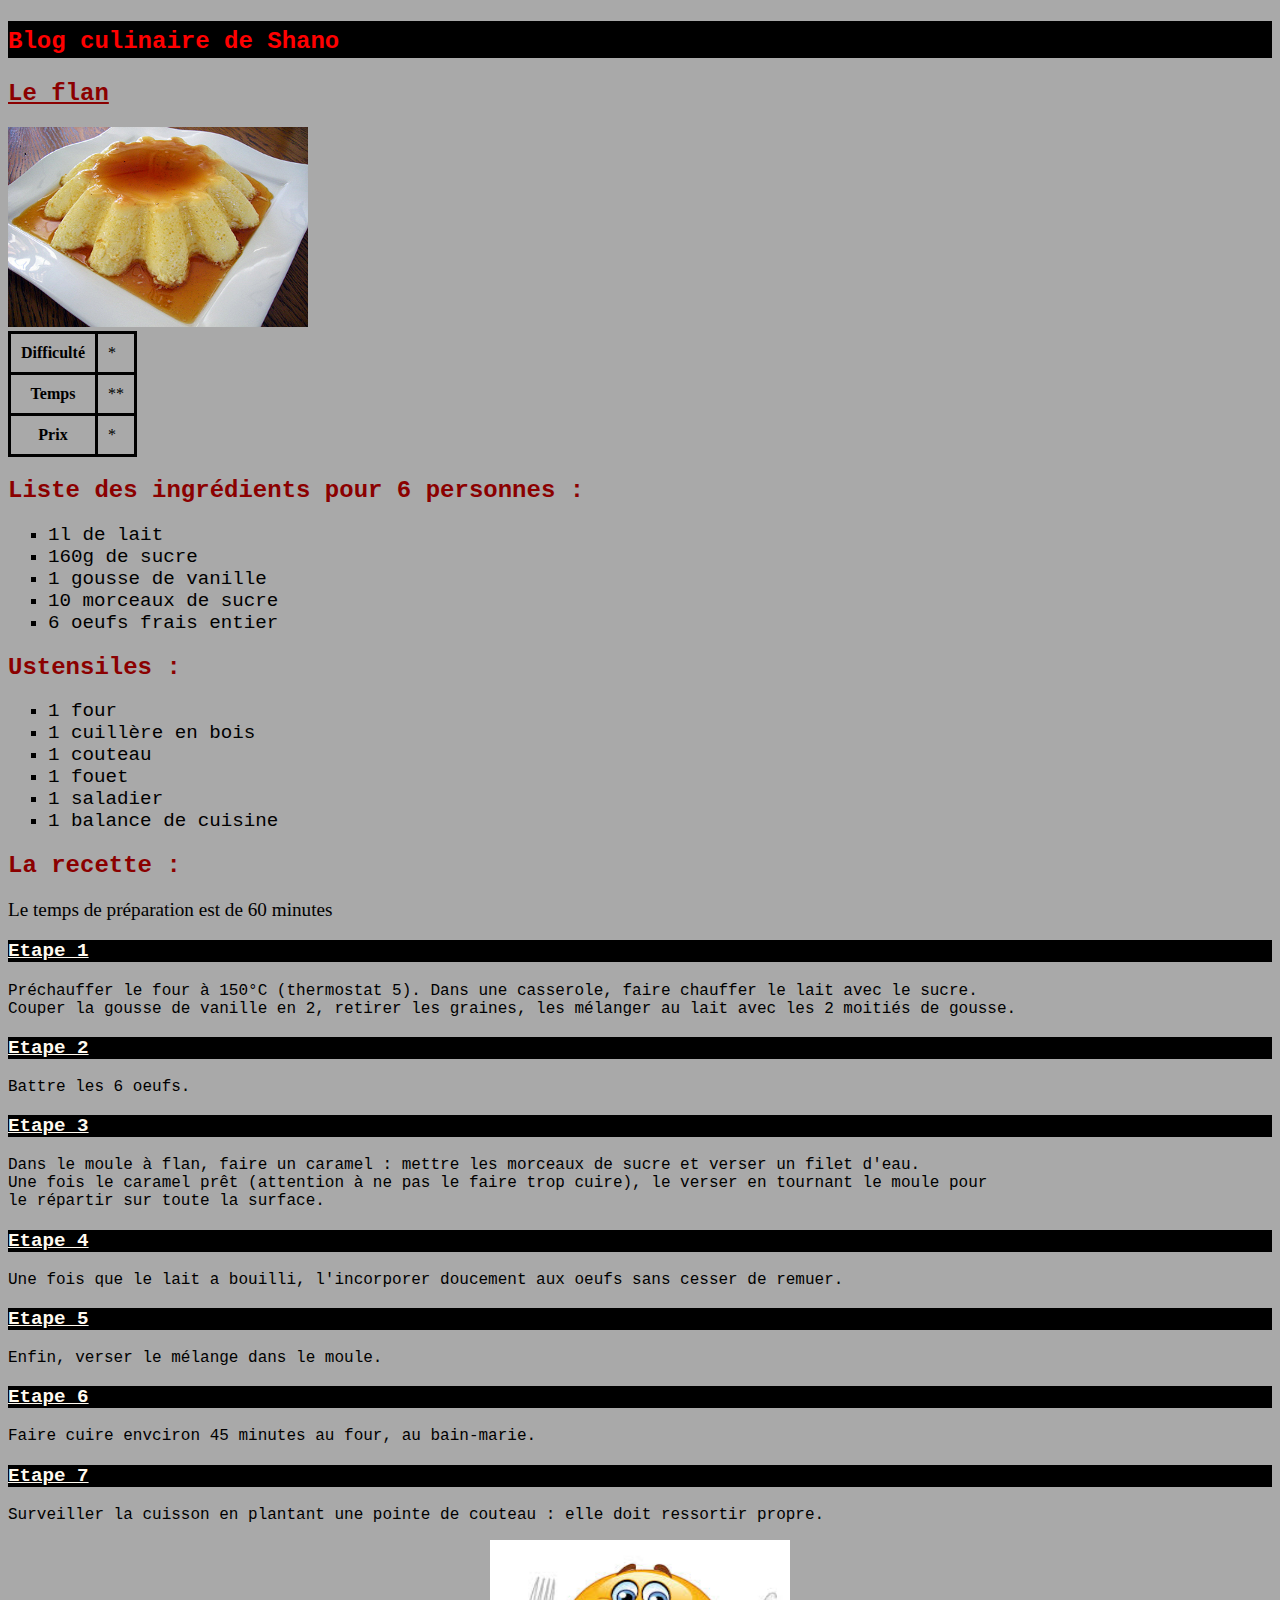
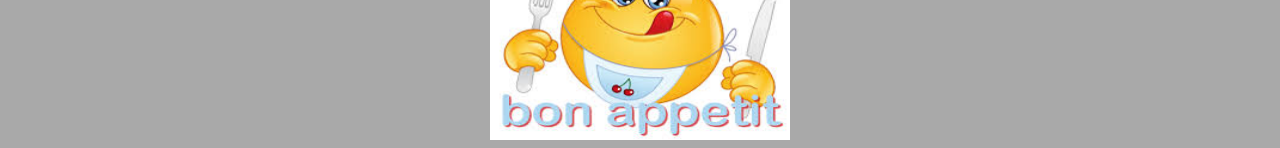
<file: assets/html/page3.html>
<!DOCTYPE html>
<html lang="fr">
<head>
    <meta charset="UTF-8">
    <title>Recette du flan</title>
    <link rel="stylesheet" href="/assets/css/style.css">
</head>
<body>

    <h1><a href="../../index.html">Blog culinaire de Shano</a></h1>
    <h2><u>Le flan</u></h2>
    <img src="../img/flanc.jpg" alt="photo de flan">

    <table>
        <tr>
            <th>Difficulté</th>
            <td>*</td>
        </tr>
        <tr>
            <th>Temps</th>
            <td>**</td>
        </tr>
        <tr>
            <th>Prix</th>
            <td>*</td>
        </tr>
    </table>

    <div>
        <h2>Liste des ingrédients pour 6 personnes :</h2>
        <ul>
            <li>1l de lait</li>
            <li>160g de sucre</li>
            <li>1 gousse de vanille</li>
            <li>10 morceaux de sucre</li>
            <li>6 oeufs frais entier</li>
        </ul>
    </div>

    <div>
        <h2>Ustensiles :</h2>
        <ul>
            <li>1 four</li>
            <li>1 cuillère en bois</li>
            <li>1 couteau</li>
            <li>1 fouet</li>
            <li>1 saladier</li>
            <li>1 balance de cuisine</li>
        </ul>
    </div>

    <div>
        <h2>La recette :</h2>
        <p class="times">Le temps de préparation est de 60 minutes</p>

        <h3 class="steps"><u>Etape 1</u></h3>
        <p>Préchauffer le four à 150°C (thermostat 5). Dans une casserole, faire chauffer le lait avec le sucre. <br>
           Couper la gousse de vanille en 2, retirer les graines, les mélanger au lait avec les 2 moitiés de gousse.</p>

        <h3 class="steps"><u>Etape 2</u></h3>
        <p>Battre les 6 oeufs.</p>

        <h3 class="steps"><u>Etape 3</u></h3>
        <p>Dans le moule à flan, faire un caramel : mettre les morceaux de sucre et verser un filet d'eau. <br>
           Une fois le caramel prêt (attention à ne pas le faire trop cuire), le verser en tournant le moule pour <br>
           le répartir sur toute la surface.</p>

        <h3 class="steps"><u>Etape 4</u></h3>
        <p>Une fois que le lait a bouilli, l'incorporer doucement aux oeufs sans cesser de remuer.</p>

        <h3 class="steps"><u>Etape 5</u></h3>
        <p>Enfin, verser le mélange dans le moule.</p>

        <h3 class="steps"><u>Etape 6</u></h3>
        <p>Faire cuire envciron 45 minutes au four, au bain-marie.</p>

        <h3 class="steps"><u>Etape 7</u></h3>
        <p>Surveiller la cuisson en plantant une pointe de couteau : elle doit ressortir propre.</p>
    </div>

    <img src="../img/bon.jfif" alt="bon appétit!" class="appetite">
</body>
</html>
</file>
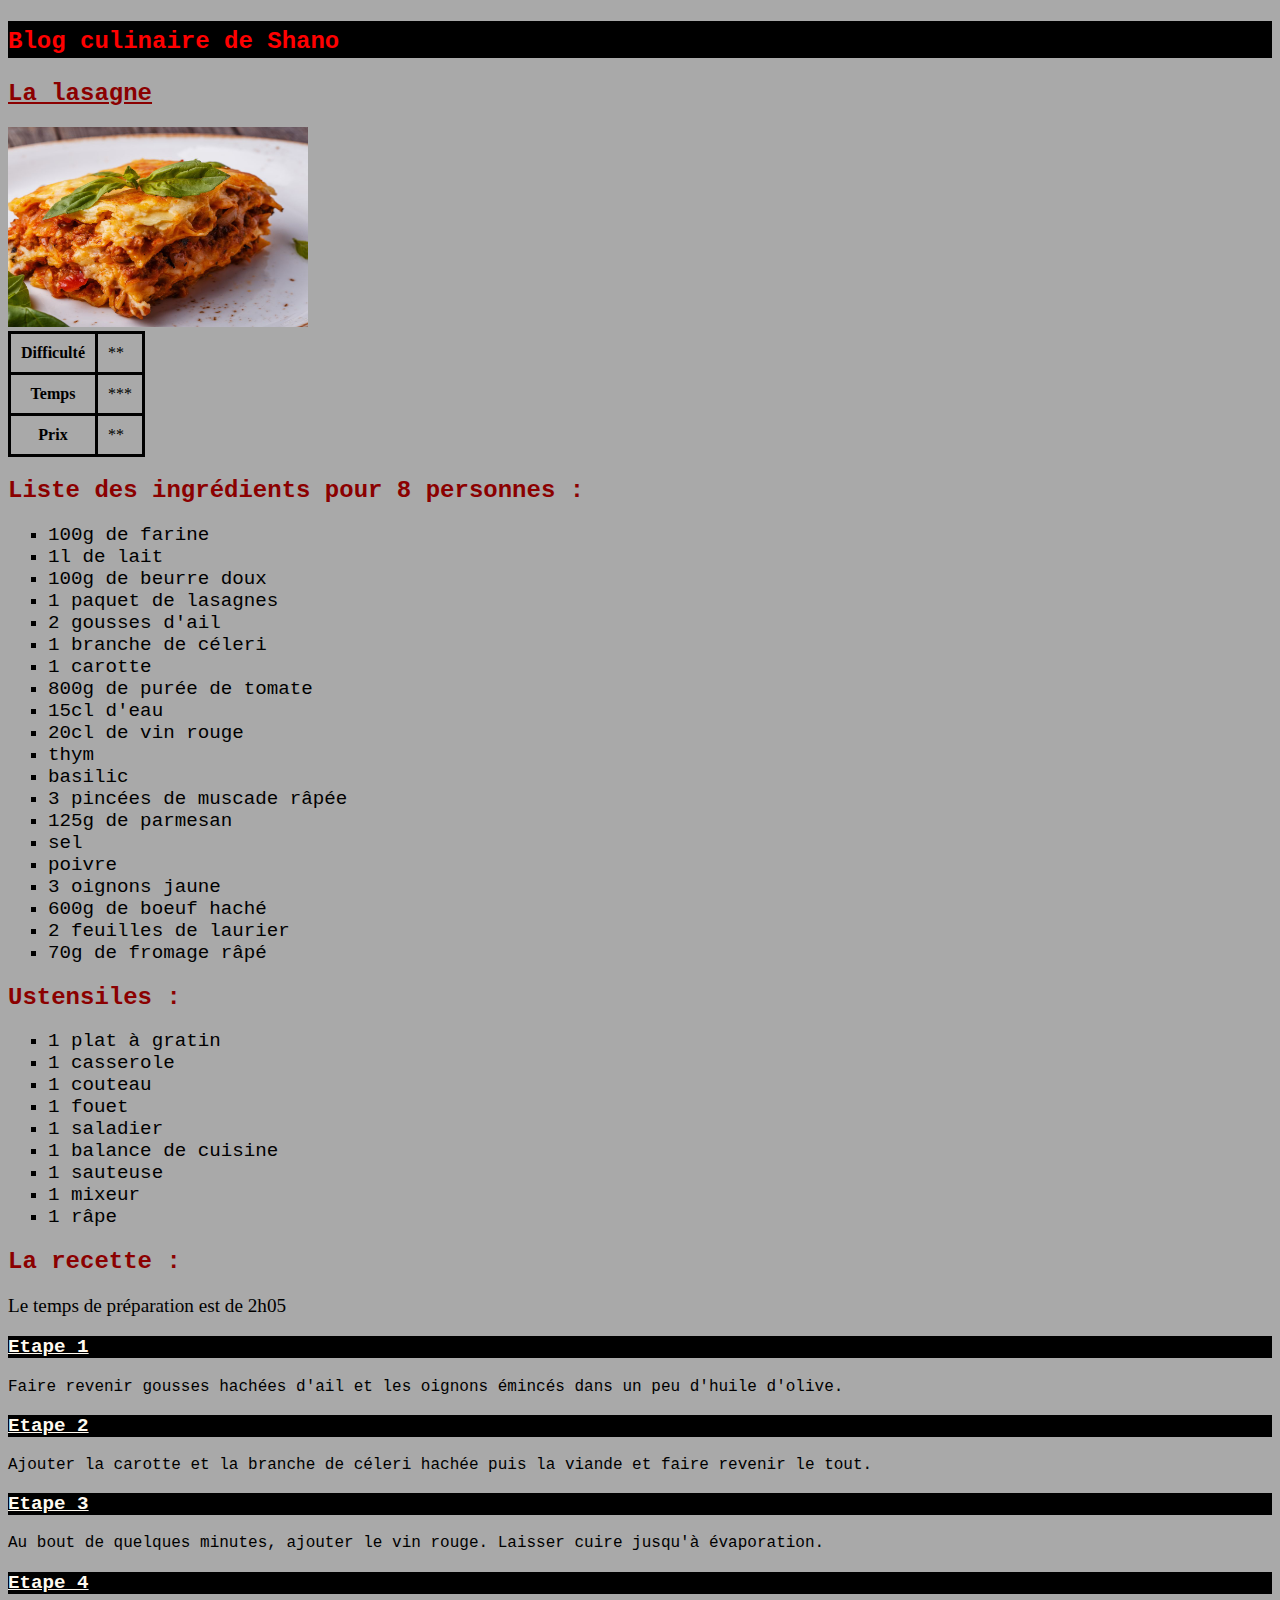
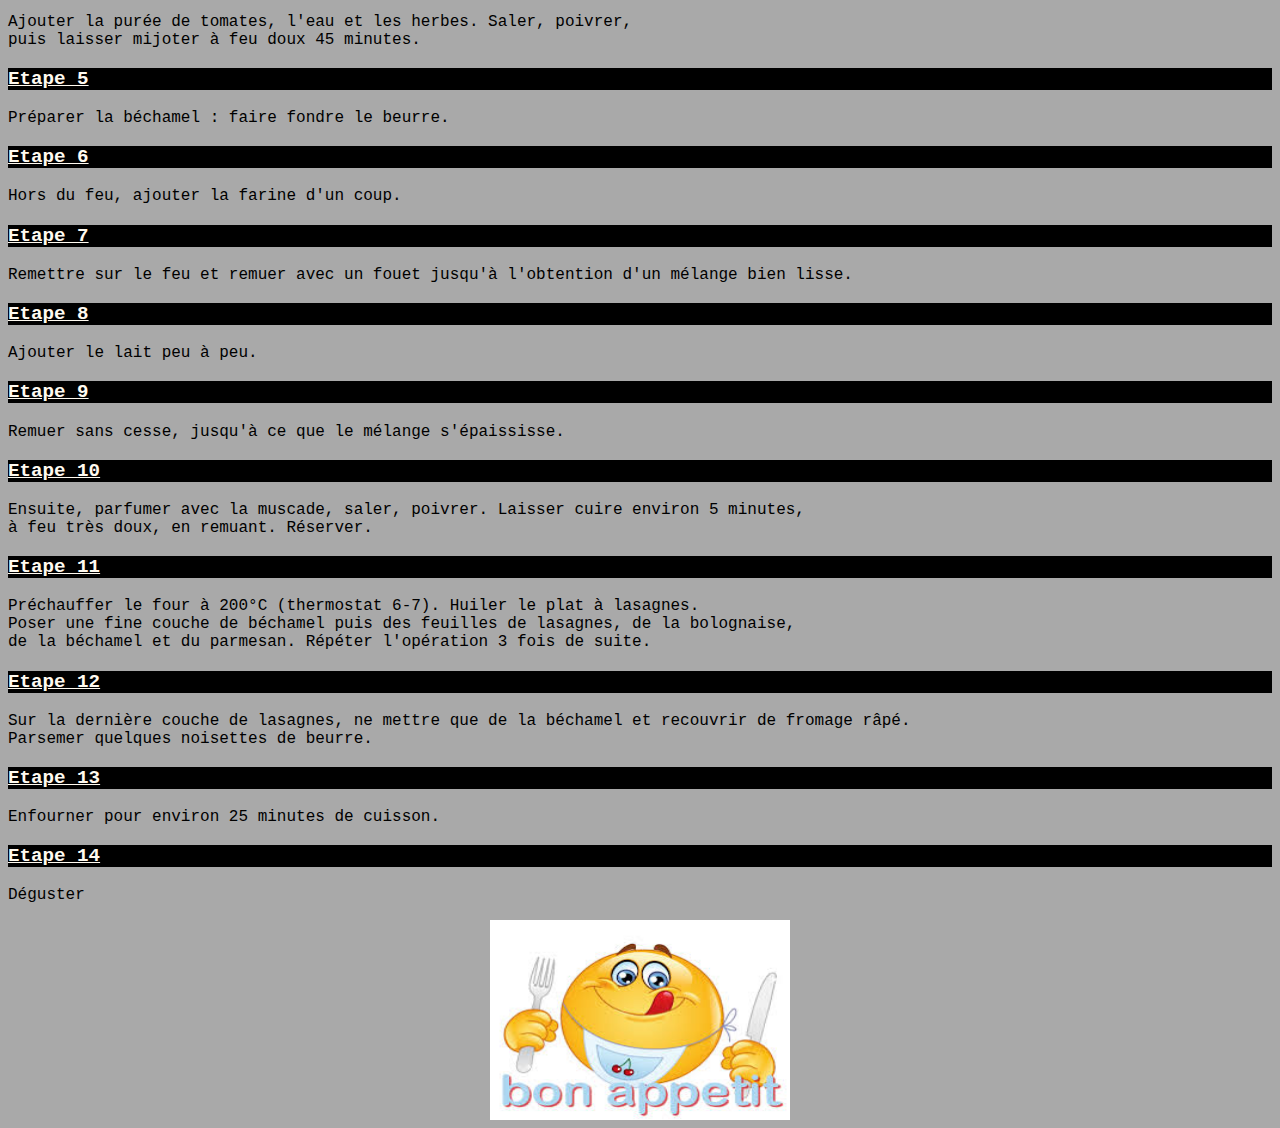
<file: assets/html/page4.html>
<!DOCTYPE html>
<html lang="fr">
<head>
    <meta charset="UTF-8">
    <title>Recette de la lasagne</title>
    <link rel="stylesheet" href="/assets/css/style.css">
</head>
<body>
    <h1><a href="../../index.html">Blog culinaire de Shano</a></h1>
    <h2><u>La lasagne</u></h2>
    <img src="../img/lasagne.jpg" alt="photo de lasagne">

    <table>
        <tr>
            <th>Difficulté</th>
            <td>**</td>
        </tr>
        <tr>
            <th>Temps</th>
            <td>***</td>
        </tr>
        <tr>
            <th>Prix</th>
            <td>**</td>
        </tr>
    </table>

    <div>
        <h2>Liste des ingrédients pour 8 personnes :</h2>
        <ul>
            <li>100g de farine</li>
            <li>1l de lait</li>
            <li>100g de beurre doux</li>
            <li>1 paquet de lasagnes</li>
            <li>2 gousses d'ail</li>
            <li>1 branche de céleri</li>
            <li>1 carotte</li>
            <li>800g de purée de tomate</li>
            <li>15cl d'eau</li>
            <li>20cl de vin rouge</li>
            <li>thym</li>
            <li>basilic</li>
            <li>3 pincées de muscade râpée</li>
            <li>125g de parmesan</li>
            <li>sel</li>
            <li>poivre</li>
            <li>3 oignons jaune</li>
            <li>600g de boeuf haché</li>
            <li>2 feuilles de laurier</li>
            <li>70g de fromage râpé</li>
        </ul>
    </div>

    <div>
        <h2>Ustensiles :</h2>
        <ul>
            <li>1 plat à gratin</li>
            <li>1 casserole</li>
            <li>1 couteau</li>
            <li>1 fouet</li>
            <li>1 saladier</li>
            <li>1 balance de cuisine</li>
            <li>1 sauteuse</li>
            <li>1 mixeur</li>
            <li>1 râpe</li>
        </ul>
    </div>

    <div>
        <h2>La recette :</h2>
        <p class="times">Le temps de préparation est de 2h05</p>

        <h3 class="steps"><u>Etape 1</u></h3>
        <p>Faire revenir gousses hachées d'ail et les oignons émincés dans un peu d'huile d'olive.</p>

        <h3 class="steps"><u>Etape 2</u></h3>
        <p>Ajouter la carotte et la branche de céleri hachée puis la viande et faire revenir le tout.</p>

        <h3 class="steps"><u>Etape 3</u></h3>
        <p>Au bout de quelques minutes, ajouter le vin rouge. Laisser cuire jusqu'à évaporation.</p>

        <h3 class="steps"><u>Etape 4</u></h3>
        <p>Ajouter la purée de tomates, l'eau et les herbes. Saler, poivrer, <br>
           puis laisser mijoter à feu doux 45 minutes.</p>

        <h3 class="steps"><u>Etape 5</u></h3>
        <p>Préparer la béchamel : faire fondre le beurre.</p>

        <h3 class="steps"><u>Etape 6</u></h3>
        <p>Hors du feu, ajouter la farine d'un coup.</p>

        <h3 class="steps"><u>Etape 7</u></h3>
        <p>Remettre sur le feu et remuer avec un fouet jusqu'à l'obtention d'un mélange bien lisse.</p>

        <h3 class="steps"><u>Etape 8</u></h3>
        <p>Ajouter le lait peu à peu.</p>

        <h3 class="steps"><u>Etape 9</u></h3>
        <p>Remuer sans cesse, jusqu'à ce que le mélange s'épaississe.</p>

        <h3 class="steps"><u>Etape 10</u></h3>
        <p>Ensuite, parfumer avec la muscade, saler, poivrer. Laisser cuire environ 5 minutes, <br>
           à feu très doux, en remuant. Réserver.</p>

        <h3 class="steps"><u>Etape 11</u></h3>
        <p>Préchauffer le four à 200°C (thermostat 6-7). Huiler le plat à lasagnes. <br>
           Poser une fine couche de béchamel puis des feuilles de lasagnes, de la bolognaise, <br>
           de la béchamel et du parmesan. Répéter l'opération 3 fois de suite.</p>

        <h3 class="steps"><u>Etape 12</u></h3>
        <p>Sur la dernière couche de lasagnes, ne mettre que de la béchamel et recouvrir de fromage râpé. <br>
           Parsemer quelques noisettes de beurre.</p>

        <h3 class="steps"><u>Etape 13</u></h3>
        <p>Enfourner pour environ 25 minutes de cuisson.</p>

        <h3 class="steps"><u>Etape 14</u></h3>
        <p>Déguster</p>
    </div>

    <img src="../img/bon.jfif" alt="bon appétit!" class="appetite">
</body>
</html>
</file>
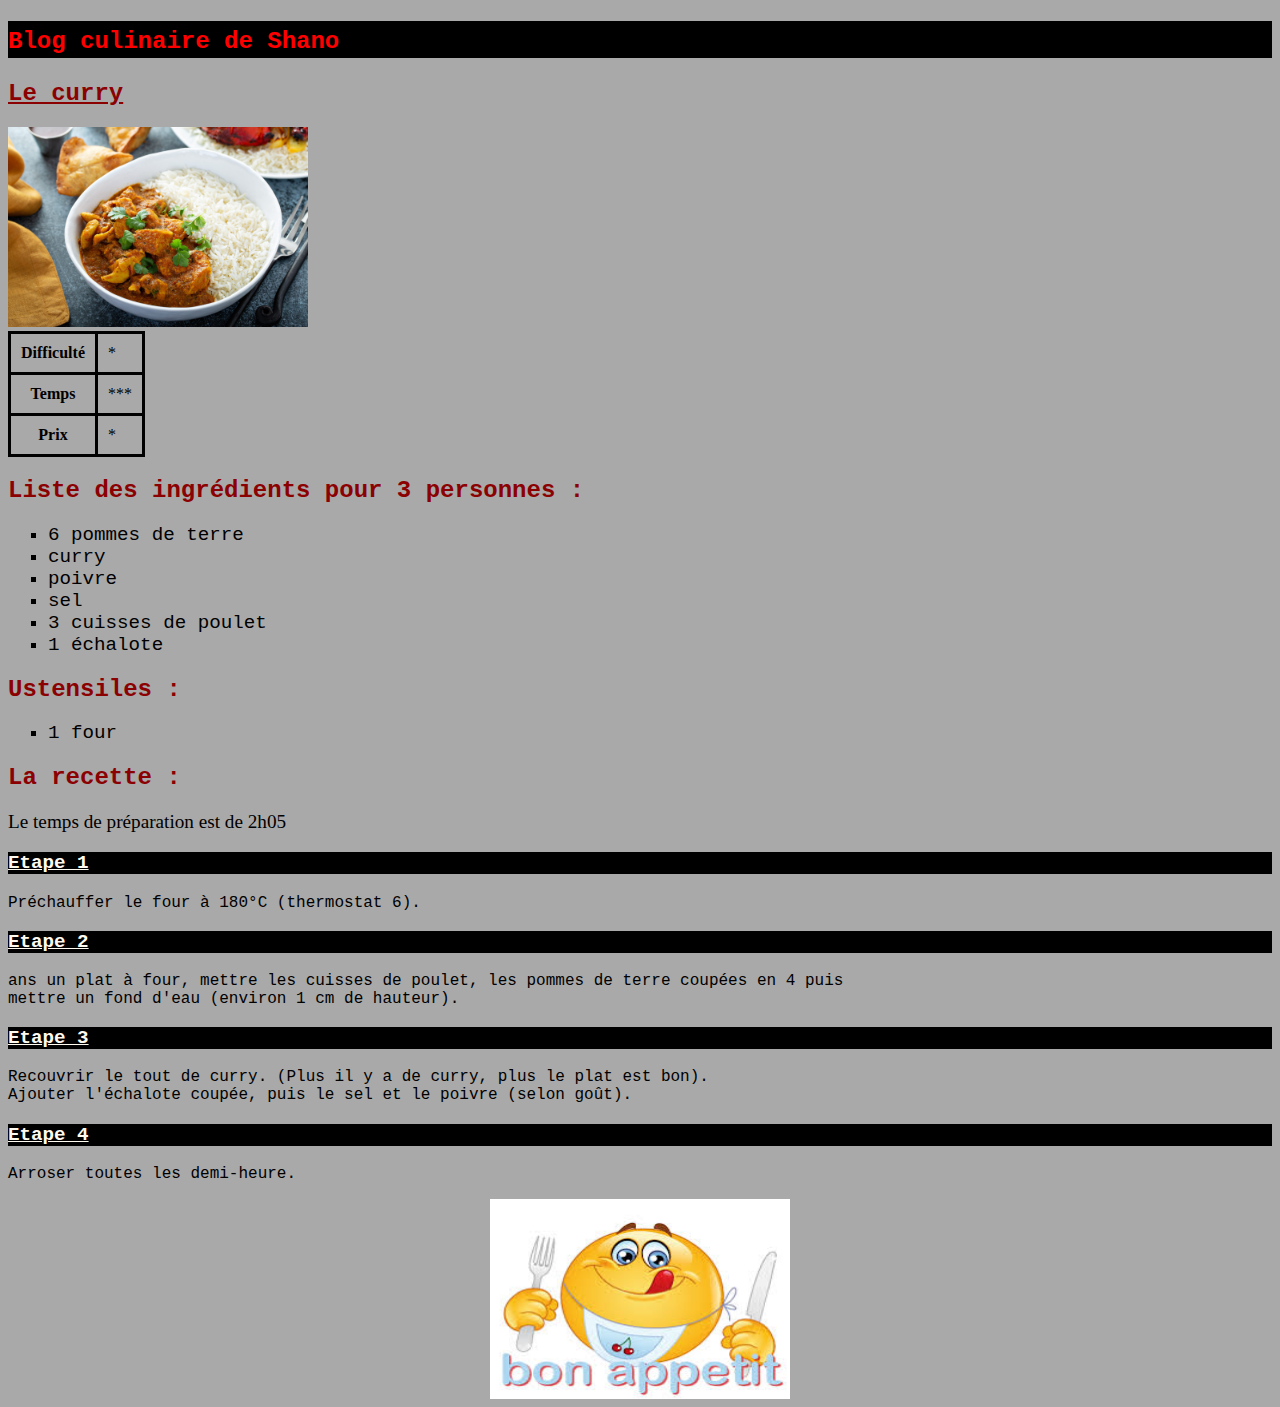
<file: assets/html/page5.html>
<!DOCTYPE html>
<html lang="fr">
<head>
    <meta charset="UTF-8">
    <title>Recette du curry de poulet</title>
    <link rel="stylesheet" href="/assets/css/style.css">
</head>
<body>
    <h1><a href="../../index.html">Blog culinaire de Shano</a></h1>
    <h2><u>Le curry</u></h2>
    <img src="../img/curry.jpg" alt="photo de curry">

    <table>
        <tr>
            <th>Difficulté</th>
            <td>*</td>
        </tr>
        <tr>
            <th>Temps</th>
            <td>***</td>
        </tr>
        <tr>
            <th>Prix</th>
            <td>*</td>
        </tr>
    </table>

    <div>
        <h2>Liste des ingrédients pour 3 personnes :</h2>
        <ul>
            <li>6 pommes de terre</li>
            <li>curry</li>
            <li>poivre</li>
            <li>sel</li>
            <li>3 cuisses de poulet</li>
            <li>1 échalote</li>
        </ul>
    </div>

    <div>
        <h2>Ustensiles :</h2>
        <ul>
            <li>1 four</li>
        </ul>
    </div>

    <div>
        <h2>La recette :</h2>
        <p class="times">Le temps de préparation est de 2h05</p>

        <h3 class="steps"><u>Etape 1</u></h3>
        <p>Préchauffer le four à 180°C (thermostat 6).</p>

        <h3 class="steps"><u>Etape 2</u></h3>
        <p>ans un plat à four, mettre les cuisses de poulet, les pommes de terre coupées en 4 puis <br>
           mettre un fond d'eau (environ 1 cm de hauteur).</p>

        <h3 class="steps"><u>Etape 3</u></h3>
        <p>Recouvrir le tout de curry. (Plus il y a de curry, plus le plat est bon). <br>
           Ajouter l'échalote coupée, puis le sel et le poivre (selon goût).</p>

        <h3 class="steps"><u>Etape 4</u></h3>
        <p>Arroser toutes les demi-heure.</p>
    </div>

    <img src="../img/bon.jfif" alt="bon appétit!" class="appetite">
</body>
</html>
</file>
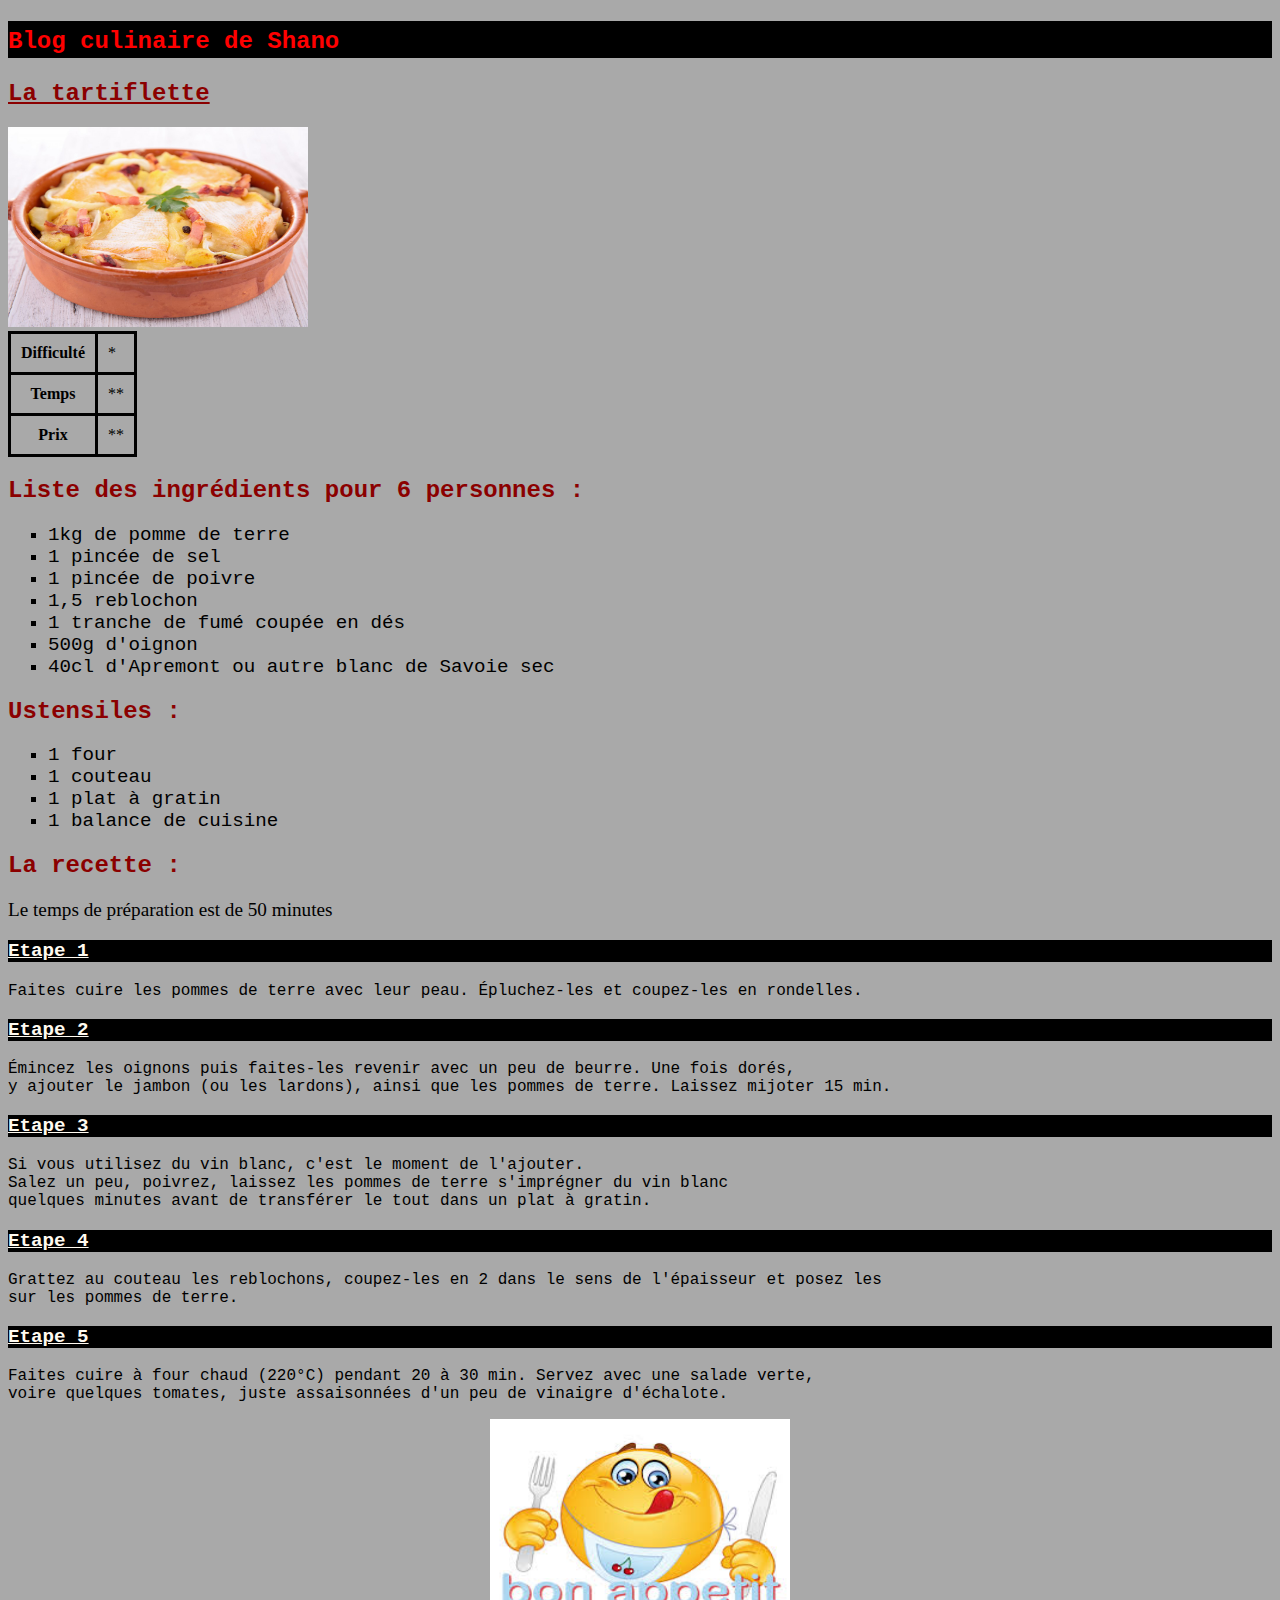
<file: assets/html/page6.html>
<!DOCTYPE html>
<html lang="fr">
<head>
    <meta charset="UTF-8">
    <title>Recette de la tartiflette</title>
    <link rel="stylesheet" href="/assets/css/style.css">
</head>
<body>
    <h1><a href="../../index.html">Blog culinaire de Shano</a></h1>
    <h2><u>La tartiflette</u></h2>
    <img src="../img/tartiflette.jpg" alt="photo de flan">

    <table>
        <tr>
            <th>Difficulté</th>
            <td>*</td>
        </tr>
        <tr>
            <th>Temps</th>
            <td>**</td>
        </tr>
        <tr>
            <th>Prix</th>
            <td>**</td>
        </tr>
    </table>

    <div>
        <h2>Liste des ingrédients pour 6 personnes :</h2>
        <ul>
            <li>1kg de pomme de terre</li>
            <li>1 pincée de sel</li>
            <li>1 pincée de poivre</li>
            <li>1,5 reblochon</li>
            <li>1 tranche de fumé coupée en dés</li>
            <li>500g d'oignon</li>
            <li>40cl d'Apremont ou autre blanc de Savoie sec</li>
        </ul>
    </div>

    <div>
        <h2>Ustensiles :</h2>
        <ul>
            <li>1 four</li>
            <li>1 couteau</li>
            <li>1 plat à gratin</li>
            <li>1 balance de cuisine</li>
        </ul>
    </div>

    <div>
        <h2>La recette :</h2>
        <p class="times">Le temps de préparation est de 50 minutes</p>

        <h3 class="steps"><u>Etape 1</u></h3>
        <p>Faites cuire les pommes de terre avec leur peau. Épluchez-les et coupez-les en rondelles.</p>

        <h3 class="steps"><u>Etape 2</u></h3>
        <p>Émincez les oignons puis faites-les revenir avec un peu de beurre. Une fois dorés, <br>
           y ajouter le jambon (ou les lardons), ainsi que les pommes de terre. Laissez mijoter 15 min.</p>

        <h3 class="steps"><u>Etape 3</u></h3>
        <p>Si vous utilisez du vin blanc, c'est le moment de l'ajouter. <br>
           Salez un peu, poivrez, laissez les pommes de terre s'imprégner du vin blanc <br>
           quelques minutes avant de transférer le tout dans un plat à gratin.</p>

        <h3 class="steps"><u>Etape 4</u></h3>
        <p>Grattez au couteau les reblochons, coupez-les en 2 dans le sens de l'épaisseur et posez les <br>
           sur les pommes de terre.</p>

        <h3 class="steps"><u>Etape 5</u></h3>
        <p>Faites cuire à four chaud (220°C) pendant 20 à 30 min. Servez avec une salade verte, <br>
           voire quelques tomates, juste assaisonnées d'un peu de vinaigre d'échalote.</p>
    </div>

    <img src="../img/bon.jfif" alt="bon appétit!" class="appetite">
</body>
</html>
</file>
<file: assets/css/style.css>
body {
    background-color: darkgray;
}

#main_title {
    color: darkgoldenrod;
    background-color: black;
    font-family: "Courier New", serif;
    text-align: center;
}

#second_title {
    color: floralwhite;
    font-family: "Courier New", serif;
}

li {
    color: black;
    font-family: "Courier New", serif;
    font-size: larger;
}

a {
    text-decoration: none;
    color: red;
    font-size: 24px;
    font-family: "Courier New", serif;
}

h2 {
    color: darkred;
    font-family: "Courier New", serif;
}

h3 {
    color: ghostwhite;
    background-color: black;
    font-family: "Courier New", serif;
}

#info {
    color: darkred;
    font-family: "Courier New", serif;
    font-size: larger;
}

.steps {
    color: floralwhite;
    font-family: "Courier New", serif;
    font-size: larger;
}

p {
    font-family: "Courier New", serif;
    color: black;
}

.times {
    font-size: larger;
    font-family: "Arial Black", serif;
}

.appetite {
    display: block;
    margin-left: auto;
    margin-right: auto;
}

table {
    border-collapse: collapse;
}

th, td {
    border: solid black;
    padding: 10px;
}

form {
    padding: 10px;
    width: 280px;
}

label {
    margin-top: 10px;
    display: block;
}

input, textarea {
    background-color: antiquewhite;
}

input {
    padding: 3px;
    border: 1px solid red;
    border-radius: 10px;
    width: 200px;
}

button[type=submit] {
    width: 100px;
    margin-left: 5px;
    box-shadow: 1px 1px 1px antiquewhite;
    cursor: pointer;
}

h1 {
    color: darkgoldenrod;
    background-color: black;
    font-family: "Courier New", serif;
}

ol {
    list-style-type: square;
}

ul {
    list-style-type: square;
}

img {
    width: 300px;
    height: 200px;
}
</file>
